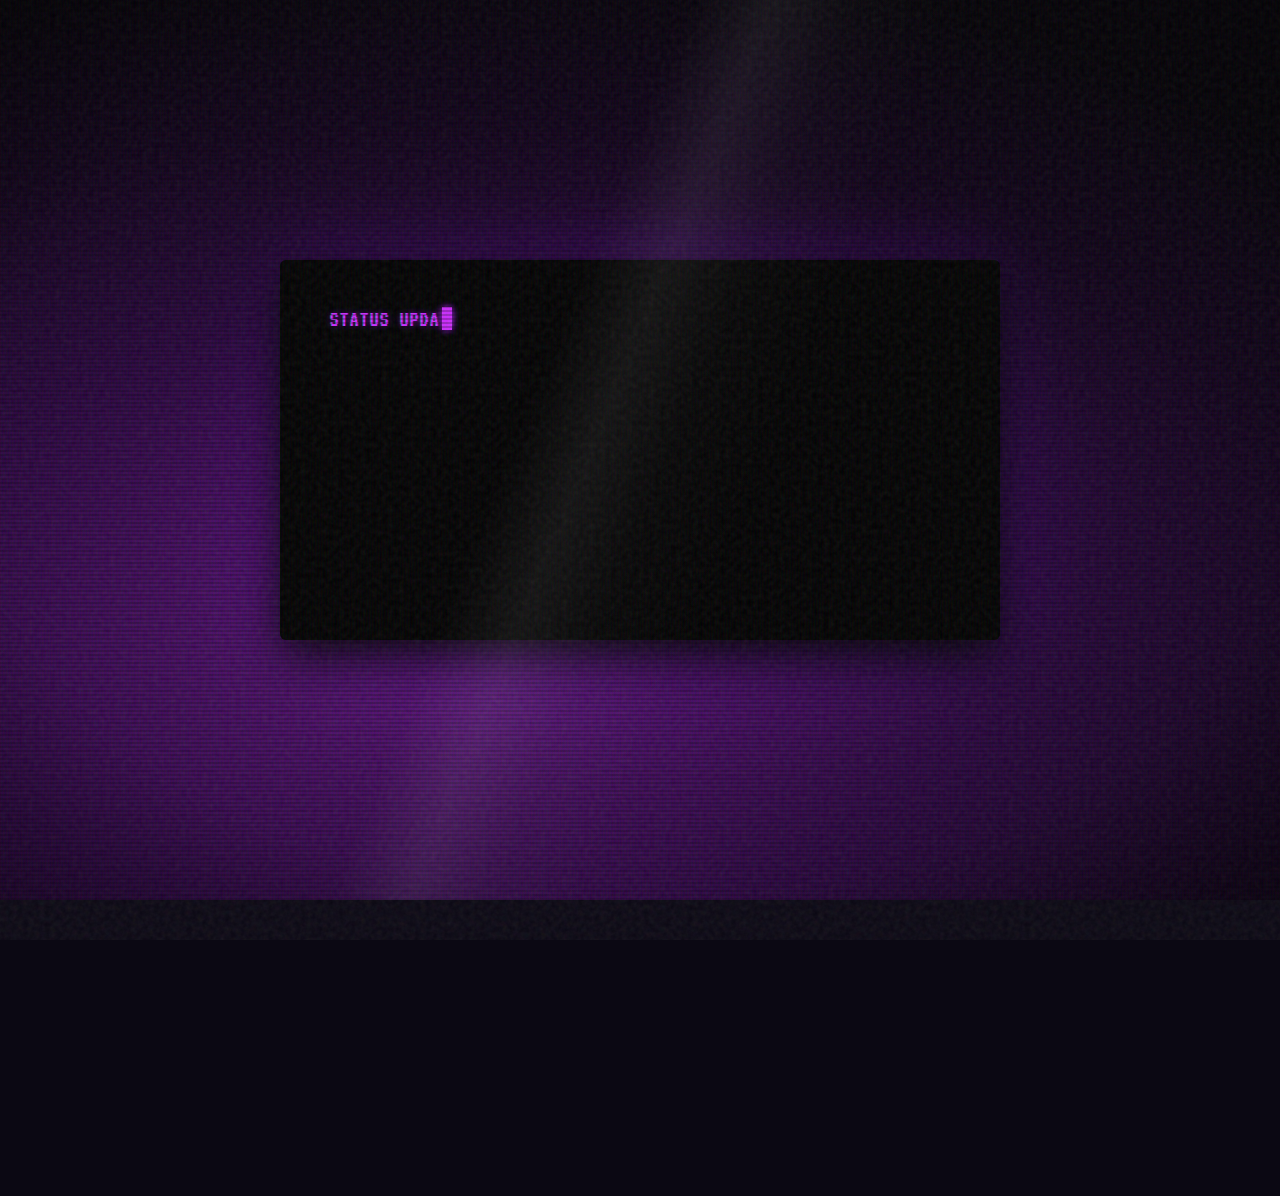
<file: index.html>
<!DOCTYPE html>
<!--
  =============================================================================
  INDEX / HOMEPAGE — PixeelBB2
  The ONLY page with a BOOT SEQUENCE. On load, a CRT power-on animation
  plays: it types out MACHINE ID / LOCATION / OBJECTIVE with synthesized
  keystroke sounds, fills a loading track, then the purple beam blows
  past the screen's right edge and the overlay dissolves into the real
  site. One boot per tab — see `pixeel_booted` (sessionStorage) below.

  VISITOR CARD (right-hand column)
    #myBox     your personal number, assigned ONCE and frozen forever
    #totalBox  unique visits: distinct browsers that ever drew a number
    #allBox    total visits: one bump per tab session — refreshes in the
               same tab don't count (fresh start at 0 on the domain move)
  Both run on a per-browser LOCAL fallback until Supabase keys are
  pasted in CONFIG below — see the setup comment above that script.

  Also on this page: the X-button power-cut gag (shutdown.js) and the
  "ONLYFANS" rickroll gate (#rickOverlay).

  STRUCTURE
    <head>      skin + homepage-only CSS (boot overlay, widgets)
    <main>      the real website under the boot screen (widgets/boxes)
    3 scripts   visitor counter · boot sequence · onlyfans gate
  =============================================================================
-->
<html lang="en">

<head>
  <meta charset="UTF-8">
  <meta name="viewport" content="width=device-width, initial-scale=1.0">
  <title>PixeelBB2</title>

  <!-- Preconnect to Google Fonts for smooth font delivery -->
  <link rel="preconnect" href="https://fonts.googleapis.com">
  <link rel="preconnect" href="https://fonts.gstatic.com" crossorigin>
  <link
    href="https://fonts.googleapis.com/css2?family=Share+Tech+Mono&family=VT323&family=Inter:wght@300;400;600&display=swap"
    rel="stylesheet">

  <link rel="stylesheet" href="style.css">

  <style>
    /*
      HOMEPAGE — index-only styles.
      Shared terminal skin lives in style.css; this block holds the boot
      loader (CRT power-on sequence) and the homepage-only widgets.
    */

    /* Homepage-only palette additions (shared palette lives in style.css) */
    :root {
      --term-black: #000000;
      /* Pitch-black interior of the terminal card */
      --site-bg: #0b0813;
      /* Background color of your real website */
    }

    html,
    body {
      width: 100%;
      height: 100%;
      overflow-x: hidden;
      background-color: var(--site-bg);
      font-family: var(--font-stack);
      color: #fff;
    }

    /* =====================================================================
       BOOT OVERLAY — CATHODIC TUBE LOOK (no fake hardware)
       Fullscreen phosphor image + glass effects over the real sequence.
       IDs kept the same so the JS sequence still works unchanged.
       ===================================================================== */
    #bootOverlay {
      position: fixed;
      inset: 0;
      width: 100vw;
      height: 100vh;
      background: radial-gradient(ellipse 95% 75% at 35% 70%, #5d117e 0%, #2a0440 45%, #0e0018 75%, #020005 100%);
      display: flex;
      align-items: center;
      justify-content: center;
      z-index: 9999;
      transition: opacity 0.8s cubic-bezier(0.4, 0, 0.2, 1), transform 0.8s ease;
      overflow: hidden;
      animation: crtDegauss 0.5s ease-out 0.05s 1;
    }

    @keyframes crtDegauss {
      0% {
        filter: saturate(3) hue-rotate(-25deg);
        transform: scale(1.015, 0.995) skewX(0.6deg);
      }

      40% {
        filter: saturate(2) hue-rotate(12deg);
        transform: scale(0.998, 1.004) skewX(-0.4deg);
      }

      100% {
        filter: none;
        transform: none;
      }
    }

    /* Applied by JavaScript when booting completes */
    #bootOverlay.fade-out {
      opacity: 0;
      pointer-events: none;
      transform: scale(1.03);
    }

    /* Faint purple room glow */
    .crt-ambient {
      position: absolute;
      inset: 0;
      background: radial-gradient(ellipse 60% 50% at 50% 55%, rgba(157, 0, 255, 0.14) 0%, transparent 65%);
      pointer-events: none;
      z-index: 1;
    }

    /* Center Stage Container */
    .scene-container {
      position: relative;
      width: 100%;
      height: 100%;
      display: flex;
      align-items: center;
      justify-content: center;
      z-index: 10;
      padding: 20px;
    }

    /* ---- Phosphor image ---- */
    /* The Black Terminal Card = phosphor screen content */
    .terminal-card {
      position: relative;
      background-color: var(--panel-black);
      border-radius: 6px;
      box-shadow: 0 16px 50px rgba(0, 0, 0, 0.95), 0 0 70px rgba(157, 0, 255, 0.22);
      width: 0px;
      height: 2px;
      opacity: 0;
      padding: 0;
      overflow: hidden;
      display: flex;
      flex-direction: column;
      justify-content: flex-start;
      transition: width 0.45s cubic-bezier(0.16, 1, 0.3, 1),
        height 0.45s cubic-bezier(0.16, 1, 0.3, 1),
        opacity 0.2s ease;
      filter: brightness(1.12) contrast(1.08);
    }

    /* Stage 1: CRT power-on — razor white slit */
    .terminal-card.state-line {
      width: min(720px, 88vw);
      height: 3px;
      opacity: 1;
      padding: 0;
      background: #fff;
      box-shadow: 0 0 18px #fff, 0 0 46px var(--neon-purple);
    }

    /* Stage 2: tube warms up to full raster */
    .terminal-card.state-expanded {
      width: min(720px, 88vw);
      height: 380px;
      padding: 46px 50px;
      opacity: 1;
      overflow: visible;
      background: var(--panel-black);
      box-shadow: 0 16px 50px rgba(0, 0, 0, 0.95), 0 0 70px rgba(157, 0, 255, 0.22);
    }

    .terminal-content {
      width: 100%;
      height: 100%;
      display: flex;
      flex-direction: column;
      opacity: 0;
      transition: opacity 0.25s ease;
      position: relative;
      z-index: 5;
    }

    .terminal-card.state-expanded .terminal-content {
      opacity: 1;
    }

    /* Text rows inside the terminal card */
    .text-rows-container {
      display: flex;
      flex-direction: column;
      gap: 16px;
      width: 100%;
    }

    .text-row {
      display: flex;
      align-items: baseline;
      justify-content: space-between;
      font-size: clamp(15px, 2vw, 21px);
      letter-spacing: 2px;
      line-height: 1.3;
      font-weight: 500;
      text-transform: uppercase;
      min-height: 28px;
      width: 100%;
    }

    .label-col {
      color: var(--card-purple-text);
      white-space: nowrap;
      flex: 1;
      text-shadow: 0 0 8px rgba(178, 44, 255, 0.9), 1px 0 0 rgba(255, 0, 60, 0.45), -1px 0 0 rgba(0, 255, 255, 0.45);
    }

    .value-col {
      color: var(--card-purple-text);
      text-align: left;
      width: 38%;
      white-space: nowrap;
      overflow: hidden;
      text-overflow: ellipsis;
      text-shadow: 0 0 8px rgba(178, 44, 255, 0.9), 1px 0 0 rgba(255, 0, 60, 0.45), -1px 0 0 rgba(0, 255, 255, 0.45);
    }

    .value-col.red-highlight {
      color: var(--red-alert);
      font-weight: bold;
      text-shadow: 0 0 10px rgba(255, 24, 24, 0.95), 1px 0 0 rgba(255, 0, 0, 0.6), -1px 0 0 rgba(0, 255, 255, 0.4);
    }

    .cursor {
      display: inline-block;
      width: 10px;
      height: 1.1em;
      background: var(--card-purple-text);
      margin-left: 2px;
      vertical-align: text-bottom;
      animation: blink 0.7s infinite;
      box-shadow: 0 0 8px var(--card-purple-text);
    }

    .cursor.red {
      background: var(--red-alert);
      box-shadow: 0 0 8px var(--red-alert);
    }

    @keyframes blink {

      0%,
      49% {
        opacity: 1;
      }

      50%,
      100% {
        opacity: 0;
      }
    }

    /* Pill Progress Track */
    .progress-section {
      margin-top: 38px;
      width: 100%;
      position: relative;
      opacity: 0;
      transform: translateY(4px);
      transition: opacity 0.3s ease, transform 0.3s ease;
    }

    .progress-section.visible {
      opacity: 1;
      transform: translateY(0);
    }

    /* Loading bar label row */
    .progress-meta {
      display: flex;
      justify-content: space-between;
      align-items: baseline;
      font-size: 13px;
      letter-spacing: 2px;
      color: var(--card-purple-text);
      text-shadow: 0 0 8px rgba(178, 44, 255, 0.9), 1px 0 0 rgba(255, 0, 60, 0.45), -1px 0 0 rgba(0, 255, 255, 0.45);
      margin-bottom: 8px;
      text-transform: uppercase;
    }

    .progress-meta .loading-blink {
      animation: blink 1s infinite;
    }

    .progress-track {
      width: 100%;
      height: 26px;
      background: linear-gradient(to bottom, #030303 0%, #101010 48%, #050505 52%, #000 100%);
      border: 1px solid var(--panel-black);
      outline: 1px solid #454545;
      border-radius: 3px;
      position: relative;
      overflow: visible;
      box-shadow:
        inset 0 2px 7px rgba(0, 0, 0, 0.95),
        inset 0 -1px 0 rgba(255, 255, 255, 0.07),
        0 0 18px rgba(153, 0, 255, 0.28);
    }

    .progress-track.done {
      animation: barDonePulse 0.5s ease-out 2;
    }

    @keyframes barDonePulse {
      0% {
        box-shadow: inset 0 2px 7px rgba(0, 0, 0, 0.95), 0 0 18px rgba(153, 0, 255, 0.28);
      }

      50% {
        box-shadow: inset 0 2px 7px rgba(0, 0, 0, 0.95), 0 0 34px rgba(178, 44, 255, 0.9);
      }

      100% {
        box-shadow: inset 0 2px 7px rgba(0, 0, 0, 0.95), 0 0 18px rgba(153, 0, 255, 0.28);
      }
    }

    /* Stage 1: White Bar */
    .progress-fill-white-wrap {
      position: absolute;
      inset: 0;
      overflow: hidden;
      z-index: 1;
    }

    .progress-fill-white {
      width: 0%;
      height: 100%;
      background: linear-gradient(to bottom, #ffffff 0%, #f4f4f4 42%, #c6c6c6 55%, #ffffff 100%);
      box-shadow: 0 0 12px rgba(255, 255, 255, 0.9), 0 0 26px rgba(255, 255, 255, 0.35);
      position: relative;
      overflow: hidden;
    }

    /* shine sweep travelling along the white fill */
    .progress-fill-white::after {
      content: "";
      position: absolute;
      top: 0;
      bottom: 0;
      width: 46px;
      left: -60px;
      background: linear-gradient(100deg, transparent, rgba(255, 255, 255, 0.85), transparent);
      animation: barShine 1.1s linear infinite;
    }

    @keyframes barShine {
      0% {
        left: -60px;
      }

      100% {
        left: 110%;
      }
    }

    /* Stage 2: neon purple beam with hot core + travelling highlight */
    .continuous-purple-beam {
      position: absolute;
      top: 0;
      left: 0;
      height: 100%;
      width: 0px;
      background:
        linear-gradient(to bottom,
          rgba(255, 255, 255, 0.85) 0%,
          #e3b8ff 12%,
          #b22cff 34%,
          #7a00cc 55%,
          #a200ff 78%,
          #e9c6ff 100%);
      box-shadow: 0 0 14px #a200ff, 0 0 34px rgba(162, 0, 255, 0.75);
      z-index: 5;
      pointer-events: none;
      display: none;
      overflow: hidden;
    }

    .continuous-purple-beam::after {
      content: "";
      position: absolute;
      inset: 0;
      background: repeating-linear-gradient(115deg,
          transparent 0px, transparent 10px,
          rgba(255, 255, 255, 0.35) 10px, rgba(255, 255, 255, 0.35) 16px);
      animation: beamSlide 0.5s linear infinite;
    }

    @keyframes beamSlide {
      0% {
        transform: translateX(0);
      }

      100% {
        transform: translateX(22px);
      }
    }

    /* Block dividers + scanlines + top gloss sit above both fills */
    .progress-segments {
      position: absolute;
      inset: 0;
      z-index: 6;
      pointer-events: none;
      background: repeating-linear-gradient(to right,
          transparent 0 calc(10% - 2px),
          rgba(0, 0, 0, 0.8) calc(10% - 2px) 10%);
    }

    .progress-scan {
      position: absolute;
      inset: 0;
      z-index: 7;
      pointer-events: none;
      background: repeating-linear-gradient(to bottom,
          transparent 0px, transparent 2px,
          rgba(0, 0, 0, 0.32) 2px, rgba(0, 0, 0, 0.32) 3px);
    }

    .progress-gloss {
      position: absolute;
      inset: 0;
      z-index: 8;
      pointer-events: none;
      background: linear-gradient(to bottom, rgba(255, 255, 255, 0.30) 0%, rgba(255, 255, 255, 0.06) 42%, transparent 55%);
    }

    /* ---- Fullscreen cathodic glass (the look the tube gives, no hardware) ---- */
    .crt-layer {
      position: fixed;
      inset: 0;
      pointer-events: none;
    }

    .scanlines {
      z-index: 20;
      background: repeating-linear-gradient(to bottom,
          transparent 0px, transparent 2px,
          rgba(0, 0, 0, 0.38) 2px, rgba(0, 0, 0, 0.38) 4px);
      opacity: 0.6;
    }

    .aperture-grille {
      z-index: 21;
      background: repeating-linear-gradient(to right,
          rgba(255, 0, 0, 0.06) 0px, rgba(255, 0, 0, 0.06) 1px,
          rgba(0, 255, 0, 0.05) 1px, rgba(0, 255, 0, 0.05) 2px,
          rgba(0, 0, 255, 0.06) 2px, rgba(0, 0, 255, 0.06) 3px);
      opacity: 0.5;
    }

    .noise-texture {
      z-index: 22;
      inset: -40px;
      opacity: 0.12;
      background-image: url("data:image/svg+xml,%3Csvg viewBox='0 0 200 200' xmlns='http://www.w3.org/2000/svg'%3E%3Cfilter id='noiseFilter'%3E%3CfeTurbulence type='fractalNoise' baseFrequency='0.9' numOctaves='3' stitchTiles='stitch'/%3E%3C/filter%3E%3Crect width='100%25' height='100%25' filter='url(%23noiseFilter)' opacity='0.7'/%3E%3C/svg%3E");
      animation: crtNoiseShift 0.35s steps(3) infinite;
    }

    @keyframes crtNoiseShift {
      0% {
        transform: translate(0, 0);
      }

      33% {
        transform: translate(-18px, 10px);
      }

      66% {
        transform: translate(12px, -14px);
      }

      100% {
        transform: translate(0, 0);
      }
    }

    .roll-bar {
      z-index: 23;
      height: 120px;
      top: -120px;
      background: linear-gradient(to bottom, transparent, rgba(255, 255, 255, 0.07), transparent);
      animation: crtRoll 7s linear infinite;
    }

    @keyframes crtRoll {
      0% {
        transform: translateY(0);
      }

      100% {
        transform: translateY(130vh);
      }
    }

    .crt-flicker {
      z-index: 24;
      background: #fff;
      opacity: 0;
      animation: crtFlicker 4s infinite;
    }

    @keyframes crtFlicker {

      0%,
      100% {
        opacity: 0;
      }

      3% {
        opacity: 0.025;
      }

      3.5% {
        opacity: 0;
      }

      54% {
        opacity: 0;
      }

      54.5% {
        opacity: 0.04;
      }

      55% {
        opacity: 0;
      }

      82% {
        opacity: 0;
      }

      82.4% {
        opacity: 0.03;
      }

      82.8% {
        opacity: 0;
      }
    }

    .crt-vignette {
      z-index: 25;
      background: radial-gradient(ellipse 95% 90% at 50% 50%, transparent 55%, rgba(0, 0, 0, 0.35) 85%, rgba(0, 0, 0, 0.7) 100%);
    }

    .crt-glare {
      z-index: 26;
      background: linear-gradient(112deg, transparent 42%, rgba(255, 255, 255, 0.06) 47%, rgba(255, 255, 255, 0.015) 52%, transparent 58%);
    }

    @media (max-width: 640px) {
      .terminal-card.state-expanded {
        padding: 28px 20px;
      }

      .value-col {
        width: 44%;
      }
    }

    /* =====================================================================
       HOMEPAGE WIDGETS
       ===================================================================== */
    /* Rickroll gate: same staging as the X shutdown overlay */
    #rickOverlay {
      position: fixed;
      inset: 0;
      z-index: 55;
      display: none;
      align-items: center;
      justify-content: center;
      background: var(--panel-black);
      text-align: center;
      padding: 20px;
    }

    #rickOverlay.show {
      display: flex;
      animation: rickIn 0.35s ease;
    }

    /* Breathing room between the question and the buttons */
    #rickOverlay #rickYes {
      margin-top: 38px;
    }

    @keyframes rickIn {
      from {
        opacity: 0;
      }

      to {
        opacity: 1;
      }
    }

    /* Homepage nav: pressed state (extra to the shared .vintage-nav rules) */
    .vintage-nav a:active {
      background: var(--neon-purple);
      color: var(--panel-black) !important;
    }

    .vintage-table {
      width: 100%;
      border-collapse: collapse;
      table-layout: fixed;
    }

    .vintage-table td {
      vertical-align: top;
      padding: 12px;
      font-size: 13px;
      line-height: 1.6;
      color: var(--body-purple);
    }

    .col-left {
      width: 22%;
    }

    /* Right column matches the about page's side column (26%) */
    .col-right {
      width: 26%;
    }

    .col-center {
      width: 74%;
      border-left: 1px solid var(--line-purple);
      border-right: 1px solid var(--line-purple);
    }

    .center-welcome {
      background: var(--panel-black);
      border: 1px solid var(--neon-purple);
      box-shadow: inset 0 0 24px rgba(157, 0, 255, 0.12), 0 0 16px rgba(157, 0, 255, 0.18);
      padding: 14px;
    }

    .center-welcome h2 {
      font-family: var(--font-stack);
      font-weight: normal;
      color: var(--card-purple-text);
      font-size: 22px;
      margin: 0 0 8px 0;
      text-align: center;
      letter-spacing: 2px;
      text-shadow: 0 0 10px rgba(178, 44, 255, 0.95), 1px 0 0 rgba(255, 0, 60, 0.4), -1px 0 0 rgba(0, 255, 255, 0.4);
    }

    .center-welcome p {
      margin: 8px 0;
    }

    .blink {
      animation: vintageBlink 1s steps(2, start) infinite;
      font-weight: bold;
      color: var(--red-alert);
      text-shadow: 0 0 10px rgba(255, 24, 24, 0.9);
    }

    @keyframes vintageBlink {
      to {
        visibility: hidden;
      }
    }

    .counter-box {
      font-family: var(--font-stack);
      background: var(--panel-black);
      color: var(--term-green);
      border: 1px solid var(--neon-purple);
      box-shadow: inset 0 0 24px rgba(157, 0, 255, 0.12), 0 0 16px rgba(157, 0, 255, 0.18);
      padding: 10px 8px;
      text-align: center;
      font-size: 12px;
      letter-spacing: 2px;
      text-shadow: 0 0 8px var(--glow-green);
    }

    .counter-digits {
      display: inline-block;
      background: var(--panel-black);
      color: var(--term-green);
      border: 1px solid var(--term-green);
      box-shadow: 0 0 10px rgba(51, 255, 102, 0.4);
      padding: 2px 8px;
      font-size: 18px;
      margin-top: 4px;
    }

    .sign-guestbook {
      display: block;
      text-align: center;
      background: var(--grad-a);
      border: 1px solid var(--neon-purple);
      font-family: var(--font-stack);
      font-size: 13px;
      letter-spacing: 2px;
      padding: 10px;
      margin-top: 8px;
      color: var(--link-purple) !important;
      text-decoration: none !important;
      text-shadow: 0 0 8px var(--glow-purple);
    }

    .sign-guestbook:hover {
      background: var(--neon-purple);
      color: var(--panel-black) !important;
      text-shadow: none;
      box-shadow: 0 0 20px var(--glow-violet-bright);
    }

    .update-log {
      font-size: 12px;
    }

    .update-log b.new {
      background: var(--red-alert);
      color: var(--panel-black);
      font-size: 10px;
      padding: 1px 4px;
    }

    #realWebsite button {
      background: var(--grad-a);
      border: 1px solid var(--neon-purple);
      color: var(--link-purple);
      font-family: var(--font-stack);
      font-size: 12px;
      letter-spacing: 2px;
      padding: 4px 14px;
      margin-top: 4px;
      cursor: pointer;
    }

    #realWebsite button:hover {
      background: var(--neon-purple);
      color: var(--panel-black);
    }

    /* Steal-my-button: lights up on hover so visitors know it's clickable */
    #myButtonImg {
      transition: filter 0.15s ease, box-shadow 0.15s ease;
    }

    /* Beats #realWebsite img.badge on specificity, or the purple wins */
    #realWebsite #myButtonImg:hover {
      filter: brightness(1.7);
      border-color: #fff;
      box-shadow: 0 0 14px rgba(255, 255, 255, 0.9);
    }

    #realWebsite input[type="radio"] {
      accent-color: var(--neon-purple);
    }

    /* Secret vault gate: terminal-styled credential fields */
    #realWebsite .vault-input {
      background: var(--panel-black);
      border: 1px solid var(--neon-purple);
      color: var(--term-green);
      font-family: var(--font-stack);
      font-size: 12px;
      padding: 3px 6px;
      margin: 2px 0;
      width: 170px;
      height: 24px;
      box-sizing: border-box;
      outline: none;
    }

    /* Same line, same height as the textboxes: kill the global
       button margin-top that pushed it slightly under. */
    #realWebsite #vaultBtn {
      margin-top: 0;
      height: 24px;
      box-sizing: border-box;
      line-height: 1;
    }

    /* W95FA (OFL-1.1, see fonts/OFL.txt): pixel MS Sans Serif clone for the
       vault popup chrome. Body text uses Share Tech Mono (already loaded). */
    @font-face {
      font-family: 'W95FA';
      src: url('fonts/win95fa-400-normal.woff2') format('woff2'),
           url('fonts/win95fa-400-normal.woff') format('woff');
      font-weight: 400;
      font-style: normal;
      font-display: swap;
    }

    /* Win95 secret window: floating app modal, opens on vault unlock.
       Lives outside #realWebsite so the purple button skin can't leak in. */
    #win95Modal {
      display: none;
      position: fixed;
      left: 0;
      top: 0;
      width: 100%;
      height: 100%;
      z-index: 9999;
    }

    #win95Win {
      position: absolute;
      left: 32%;
      top: 56%;
      transform: translate(-50%, -50%);
      width: 340px;
      max-width: 92vw;
      max-height: 90vh;
      display: flex;
      flex-direction: column;
      background: #c0c0c0;
      border: 2px outset #ffffff;
      box-shadow: 5px 5px 0 rgba(0, 0, 0, 0.55);
      font-family: 'W95FA', Tahoma, Geneva, sans-serif;
    }

    #win95Title {
      display: flex;
      align-items: center;
      justify-content: space-between;
      background: linear-gradient(90deg, #3d0075, #9d00ff);
      color: #fff;
      font-size: 16px;
      letter-spacing: 0;
      padding: 3px 3px 3px 8px;
      cursor: move;
      user-select: none;
    }

    #win95Close {
      background: #c0c0c0;
      border: 2px outset #ffffff;
      color: #000;
      font-family: 'W95FA', Tahoma, Geneva, sans-serif;
      font-size: 14px;
      font-weight: bold;
      width: 22px;
      height: 20px;
      line-height: 1;
      padding: 0;
      cursor: pointer;
    }

    #win95Close:active {
      border-style: inset;
    }

    #win95Menu {
      font-size: 14px;
      color: #000;
      padding: 2px 8px;
    }

    #win95Body {
      margin: 4px 8px 8px 8px;
      background: #fff;
      border: 2px inset #ffffff;
      color: #000;
      font-family: 'Share Tech Mono', monospace;
      font-size: 12px;
      padding: 8px;
      min-height: 70px;
      flex: 1;
      overflow: auto;
    }

    #win95OkWrap {
      text-align: center;
      padding-bottom: 10px;
    }

    #win95Ok {
      background: #c0c0c0;
      border: 2px outset #ffffff;
      color: #000;
      font-family: 'W95FA', Tahoma, Geneva, sans-serif;
      font-size: 14px;
      padding: 2px 22px;
      cursor: pointer;
    }

    #win95Ok:active {
      border-style: inset;
    }

    @media (max-width: 700px) {

      .col-left,
      .col-right,
      .col-center {
        display: block;
        width: 100%;
        border: 0;
      }
    }

    /* Homepage LINKS box: no underlines under the links, in any state */
    #realWebsite .linklist a:link,
    #realWebsite .linklist a:visited,
    #realWebsite .linklist a:hover,
    #realWebsite .linklist a:active {
      text-decoration: none;
    }

    /* Retro-cyber visitor card: green phosphor boxes, CSS 7-seg digits */
    .cyber-head {
      font-size: 13px;
      letter-spacing: 2px;
      color: var(--led-green);
      text-shadow: 0 0 6px var(--glow-led), 0 0 12px rgba(43, 248, 114, 0.3);
    }

    .cyber-sub,
    .cyber-mid {
      font-family: 'VT323', monospace;
      font-size: 19px;
      line-height: 1.25;
      letter-spacing: 1px;
      color: var(--led-green);
      text-shadow: 0 0 6px var(--glow-led), 0 0 12px rgba(43, 248, 114, 0.3);
    }

    .cyber-sub {
      margin: 6px 0 8px;
    }

    .cyber-mid {
      margin: 10px 0 6px;
    }

    .cyber-note {
      font-family: 'VT323', monospace;
      font-size: 11px;
      letter-spacing: 1px;
      color: var(--led-green);
      text-shadow: 0 0 6px var(--glow-led);
      margin-top: 8px;
      white-space: nowrap;
    }

    .cyber-box {
      background: transparent;
      border: 0;
      padding: 4px 0;
      display: flex;
      justify-content: center;
    }

    .cyber-digits {
      display: flex;
      gap: 2px;
    }

    .cyber-digit {
      position: relative;
      width: 12px;
      height: 20px;
      flex: none;
    }

    .cseg {
      position: absolute;
      background: rgba(43, 248, 114, 0.12);
      border-radius: 1px;
    }

    .cseg.on {
      background: var(--led-green);
      box-shadow: 0 0 6px rgba(43, 248, 114, 0.9), 0 0 14px rgba(43, 248, 114, 0.4);
    }

    .cseg-a {
      left: 2px;
      right: 2px;
      top: 0;
      height: 2px;
    }

    .cseg-g {
      left: 2px;
      right: 2px;
      top: 9px;
      height: 2px;
    }

    .cseg-d {
      left: 2px;
      right: 2px;
      bottom: 0;
      height: 2px;
    }

    .cseg-f {
      left: 0;
      top: 2px;
      width: 2px;
      height: 7px;
    }

    .cseg-b {
      right: 0;
      top: 2px;
      width: 2px;
      height: 7px;
    }

    .cseg-e {
      left: 0;
      bottom: 2px;
      width: 2px;
      height: 7px;
    }

    .cseg-c {
      right: 0;
      bottom: 2px;
      width: 2px;
      height: 7px;
    }
  </style>
</head>

<body>

  <!--
    =============================================================================
    1. THE REAL WEBSITE (Underneath the boot screen)
    =============================================================================
  -->
  <main id="realWebsite">
    <div class="vintage-page">
      <div class="title-bar">
        <span>&gt; HOMEPAGE :: PIXEELBB2 &lt;</span>
        <span class="x-btn">X</span>
      </div>

      <div class="banner">
        <h1>~ PixeelBB2 ~</h1>
        <div class="subtitle">&gt; welcome to my corner of the world wide web &lt;</div>
        <div style="margin-top:8px;font-size:11px;">&gt; This project murdered my sleep even more than usual &lt;</div>
      </div>

      <div class="marquee-bar">
        <marquee behavior="scroll" direction="left" scrollamount="5">+++ WELCOME TO MY HOMEPAGE +++ THANKS FOR VISITING
          +++ SIGN MY GUESTBOOK +++ UNDER CONSTRUCTION +++ HAVE FUN !!! +++</marquee>
      </div>

      <div class="vintage-nav">
        <a href="index.html" class="active">[ HOME ]</a><a href="chat.html">[ CHAT ]</a><a href="about.html">[ ABOUT ME
          ]</a><a href="projects.html">[ PROJECTS ]</a><a href="links.html">[ LINKS
          ]</a><a href="guestbook.html">[ GUESTBOOK ]</a>
      </div>

      <table class="vintage-table" cellpadding="0" cellspacing="0" border="0">
        <tr>
          <td class="col-center">
            <div class="center-welcome">
              <h2>Hello World!</h2>
              <hr class="rainbow-hr">
              <p>Close your open tabs and drop your anchor in the URL bar, weary web traveler. You've navigated your way
                through the endless, buzzy highways of the modern internet to end up out here, past the corporate
                feeds, at my corner of the World Wide Web. Clear your cache, let your browser rest its connection, or
                run a DNS lookup over at <a href="links.html">LINKS</a> whenever you want to surf to the next
                domain. Feel free to keep the session open, linger for a while, and inspect the system.</p>
              <p>Consider this corner of cyberspace a snapshot of my personal hard drive. It is definitely not
                flawless: it’s noisy, held together by raw curiosity and a lot of YouTube tutorials. You can blame
                this whole mess on one video that sent me down the rabbit hole of personal web pages late one night.
                Watching someone build a site from scratch sparked an obsession, and I fell so hard that weeks of
                studying were traded for late night code and hijacked sleep.</p>
              <p>Nothing on this domain is static, and the markup keeps growing with every late night push. Hidden
                across these digital corridors are small secrets and easter eggs [Only 2 for now]. Dig around long
                enough and the
                machine will slowly reveal to you the guy on the other side of the screen.</p>
              <p>Keep the connection alive as long as your journey allows, and don’t forget to commit an entry to the
                <a href="guestbook.html">guestbook</a> before terminating the session.
              </p>
            </div>
            <div class="box" id="vaultBox" style="margin-top:12px;">
              <div class="box-title" style="text-align:left;">&gt; MY SUPER HYPER DUPER SECRET VAULT &lt;</div>
              <div class="box-body" style="text-align:left;">
                <font size="2">PROVIDE YOUR CREDENTIALS.</font><br>
                <div><font size="2"><span style="display:inline-block;width:95px;">MachineId:</span></font><input type="text" id="vaultLogin" class="vault-input" autocomplete="off"></div>
                <div style="display:flex;align-items:center;gap:12px;">
                  <div><font size="2"><span style="display:inline-block;width:95px;">PASSWORD:</span></font><input type="text" id="vaultPass" class="vault-input" autocomplete="off"></div>
                  <div style="flex:1;text-align:right;padding-right:12px;"><button id="vaultBtn">[ UNLOCK ]</button></div>
                </div>
                <div id="vaultMsg" style="margin-top:6px;"></div>
              </div>
            </div>
            <div class="box" style="margin-top:12px;">
              <div class="box-title" style="text-align:center;">&gt; CONSTRUCTION ZONE &lt;</div>
              <div class="box-body" style="text-align:center;">
                <span class="blink">!! UNDER CONSTRUCTION !!</span><br>
                <font size="2">STILL IN EARLY DEV — PARDON THE DUST</font>
              </div>
            </div>
          </td>

          <td class="col-right">
            <div class="counter-box">
              <div class="cyber-head">&gt; VISITORS &lt;</div>
              <div class="cyber-sub">YOU ARE LUCKY<br>VISITOR NO.</div>
              <div class="cyber-box" id="myBox"></div>
              <div class="cyber-mid">UNIQUE VISITS:</div>
              <div class="cyber-box" id="totalBox"></div>
              <div class="cyber-mid">TOTAL VISITS:</div>
              <div class="cyber-box" id="allBox"></div>
              <div class="cyber-note" id="svcNote" style="display:none;">The service is down</div>
            </div>
            <div class="box" style="margin-top:10px;">
              <div class="box-title">&gt; LINKS &lt;</div>
              <div class="box-body linklist">
                <a href="https://neocities.org/site/pixeelbb2" target="_blank" rel="noopener">&gt;
                  neocities</a><br>
                <a href="https://github.com/pixeelbb2/website" target="_blank" rel="noopener">&gt; github</a><br>
                <a href="https://www.youtube.com/watch?v=dQw4w9WgXcQ&list=RDdQw4w9WgXcQ&start_radio=1"
                  id="onlyfansLink">&gt; onlyfans</a><br>
                <a href="links.html">&gt; cool links</a><br>
                <hr class="thin-hr">
                <font size="2">Want to link me?<br>Steal my button:</font><br>
                <img src="pixeelbb2-button.png?v=4" alt="my button" width="88" height="31"
                  id="myButtonImg" title="click to copy the embed code" style="margin-top:4px; cursor:pointer;">
                <div id="copyBtnMsg" style="display:none; margin-top:4px;"><font size="2" color="#33ff66">COPIED!
                  </font></div>
              </div>
            </div>
            <!-- POLL shelved for later — uncomment to bring it back:
            <div class="box">
              <div class="box-title">&gt; POLL &lt;</div>
              <div class="box-body">
                <font size="2"><b>Do u like phosphor?</b></font><br>
                <font size="2"><input type="radio" name="poll" checked> YES!!!<br>
                  <input type="radio" name="poll"> yes<br>
                  <input type="radio" name="poll"> YEAH
                </font><br>
                <center><button style="margin-top:4px;">VOTE!</button></center>
              </div>
            </div>
            -->
          </td>
        </tr>
      </table>

      <div class="vintage-footer">
        <font size="2">(c) 2005-2026 PixeelBB2. Steal the code and the style — but not the name. The name stays mine.
        </font><br>
      </div>
    </div>
    <div style="text-align:center;font-size:11px;color:#d9a7ff;margin-top:10px;position:relative;z-index:2;">&gt; Thanks
      for visiting! Come back soon! &lt;</div>
    <div id="killLine"></div>
    <div id="killDot"></div>
    <div id="shutOverlay">
      <div class="shut-msg">AND NOW WHAT?<br><span class="shut-sub">...PROBABLY NOTHING BUT WE NEVER KNOW.</span><br><a
          href="#" class="shut-reopen" id="shutReopen">[ CLICK TO REOPEN ]</a></div>
    </div>
    <div id="rickOverlay">
      <div class="shut-msg">DO YOU REALLY WANT TO SEE THIS PART OF ME?<br><a
          href="https://www.youtube.com/watch?v=dQw4w9WgXcQ&list=RDdQw4w9WgXcQ&start_radio=1" class="shut-reopen"
          target="_blank" rel="noopener" id="rickYes"><br>[ YES, SHOW ME ]</a><br><a href="#" class="shut-reopen"
          id="rickNo">[ NO, TAKE ME BACK ]</a>
      </div>
    </div>
  </main>

  <!--
    =====================================================================
    GLOBAL VISITOR COUNTER SETUP (owner: needs its own Supabase project):
    LIVE since Oct 2026 — project gvvlbffccrcdxpzbluwl. Since the
    fingerprint migration the browser holds NO identity token: uniqueness
    is decided server-side per hit (first-seen IP+UA hash in visit_log),
    so deploys, cache-busts and storage quirks cannot inflate uniques.
    History: site_stats was seeded at 110 (Neocities views), reset to 0
    twice (cloud launch, domain move pixeelbb2-node → pixeelbb2); the
    per-browser token generations (v1-v5 + cookie fallback) are retired.
    Everyone re-drew once into server sequence numbers at migration.
    Canonical setup — the ONLY query needed, safe to re-run any time
    (it never resets the number; the reset stays a separate manual step).
    Full text lives in supabase/schema.sql; the working core:
         create extension if not exists pgcrypto;
         create table if not exists site_stats (
           id int primary key,
           visits bigint not null default 0,
           hits bigint not null default 0
         );
         insert into site_stats (id, visits, hits) values (1, 0, 0)
         on conflict (id) do nothing;
         alter table site_stats enable row level security;
         drop policy if exists "read all" on site_stats;
         create policy "read all" on site_stats for select using (true);
         create sequence if not exists visit_log_seq;
         create table if not exists visit_log (
           fp_hash text primary key,
           seq bigint not null default nextval('visit_log_seq'),
           first_seen timestamptz not null default now(),
           ua text
         );
         alter table visit_log add column if not exists ua text;
         alter table visit_log enable row level security;
         -- NO policies on visit_log: anon cannot read it at all.
         create or replace function register_hit() returns jsonb
         language plpgsql security definer set search_path = public, extensions as $$
         declare hdrs jsonb; ipf text; ua text; fp text;
           myseq bigint; v bigint; h bigint;
         begin
           hdrs := coalesce(nullif(current_setting('request.headers', true), '')::jsonb, '{}'::jsonb);
           ipf := split_part(coalesce(hdrs->>'x-forwarded-for', hdrs->>'x-real-ip', hdrs->>'cf-connecting-ip', 'unknown'), ',', 1);
           ua := coalesce(hdrs->>'user-agent', 'unknown');
           -- Bots (incl. Neocities screenshots): no insert, no counter change.
           if ua ~* '(screenjesus|bot|crawl|spider|headless|puppeteer|playwright|selenium|lighthouse|curl|wget|python-requests|node-fetch|axios|go-http)' then
             select visits, hits into v, h from site_stats where id = 1;
             return jsonb_build_object('visitors', v, 'hits', h, 'my', null);
           end if;
           fp := encode(digest(ipf || '|' || ua || '|pixeel-pepper-7f3a9c', 'sha256'), 'hex');
           insert into visit_log(fp_hash, ua) values (fp, left(ua, 300))
           on conflict (fp_hash) do nothing
           returning seq into myseq;
           if myseq is null then
             select seq into myseq from visit_log where fp_hash = fp;
             update site_stats set hits = hits + 1 where id = 1 returning hits into h;
             select visits into v from site_stats where id = 1;
           else
             update site_stats set visits = visits + 1, hits = hits + 1 where id = 1
             returning visits, hits into v, h;
           end if;
           return jsonb_build_object('visitors', v, 'hits', h, 'my', myseq);
         end $$;
         grant execute on function register_hit() to anon;
         -- Read-only twin for repeat loads in one tab session (zero writes):
         create or replace function peek_stats() returns jsonb
         language plpgsql security definer set search_path = public, extensions as $$
         declare hdrs jsonb; ipf text; ua text; fp text;
           myseq bigint; v bigint; h bigint;
         begin
           hdrs := coalesce(nullif(current_setting('request.headers', true), '')::jsonb, '{}'::jsonb);
           ipf := split_part(coalesce(hdrs->>'x-forwarded-for', hdrs->>'x-real-ip', hdrs->>'cf-connecting-ip', 'unknown'), ',', 1);
           ua := coalesce(hdrs->>'user-agent', 'unknown');
           fp := encode(digest(ipf || '|' || ua || '|pixeel-pepper-7f3a9c', 'sha256'), 'hex');
           select seq into myseq from visit_log where fp_hash = fp;
           select visits, hits into v, h from site_stats where id = 1;
           return jsonb_build_object('visitors', v, 'hits', h, 'my', myseq);
         end $$;
         grant execute on function peek_stats() to anon;
    Only the SHA-256(IP+UA+pepper) plus the (truncated, 300-char)
    User-Agent for bot diagnosis is stored — never raw IPs. Your visitors
    stay anonymous by design. Legacy
    bump_visits()/bump_hits() stay granted so older cached pages keep
    working through the transition.
    Then paste that project's URL + anon key into CONFIG below.
    =====================================================================
  -->
  <!-- (counter uses plain fetch; no supabase-js needed) -->

  <script>
    // Visitor numbers, server-side fingerprint model: the browser holds
    // NO identity token, so deploys and cache-busts cannot inflate
    // uniques. One POST per page load; the server decides new vs known.
    (function () {
      // ===== CONFIG: Supabase counter backend (URL + public anon key).
      // The anon key is public by design: it can only execute
      // register_hit() (and read the aggregate site_stats row) — no
      // visit_log access, nothing else writable through it. Safe in page
      // source and in the public repo. =====
      var SUPABASE_URL = 'https://gvvlbffccrcdxpzbluwl.supabase.co';
      var SUPABASE_ANON_KEY = 'eyJhbGciOiJIUzI1NiIsInR5cCI6IkpXVCJ9.eyJpc3MiOiJzdXBhYmFzZSIsInJlZiI6Imd2dmxiZmZjY3JjZHhwemJsdXdsIiwicm9sZSI6ImFub24iLCJpYXQiOjE3OTE4ODQyMDAsImV4cCI6MjEwNzQ2MDIwMH0.F_0wiuCn37CzxADee8VbwNqEDKweBNmwF4Md8dsagLo';
      var HIT_URL = SUPABASE_URL + '/rest/v1/rpc/register_hit';
      var PEEK_URL = SUPABASE_URL + '/rest/v1/rpc/peek_stats';
      // (no client identity token: the server fingerprints IP+UA per hit)

      // localStorage keys for the offline fallback (last-known numbers).
      var LS_VISITORS = 'pixeel_counter_visitors';
      var LS_HITS = 'pixeel_counter_hits';
      var LS_MY = 'pixeel_counter_my';

      /* CyberCounter(root, length): fixed 7-segment slots (default 6).
         Leading positions stay dark ghosts; the lit run glows neon green
         (interior zeros stay lit, like real hardware). */
      function CyberCounter(root, length) {
        var SEGMAP = {
          '0': ['a', 'b', 'c', 'd', 'e', 'f'],
          '1': ['b', 'c'],
          '2': ['a', 'b', 'g', 'e', 'd'],
          '3': ['a', 'b', 'c', 'd', 'g'],
          '4': ['f', 'g', 'b', 'c'],
          '5': ['a', 'f', 'g', 'c', 'd'],
          '6': ['a', 'f', 'e', 'd', 'c', 'g'],
          '7': ['a', 'b', 'c'],
          '8': ['a', 'b', 'c', 'd', 'e', 'f', 'g'],
          '9': ['a', 'b', 'c', 'd', 'f', 'g']
        };
        var SEGS = ['a', 'b', 'c', 'd', 'e', 'f', 'g'];
        var LEN = length || 6;
        var cells = [];
        if (root) {
          var wrap = document.createElement('span');
          wrap.className = 'cyber-digits';
          for (var i = 0; i < LEN; i++) {
            var cell = document.createElement('span');
            cell.className = 'cyber-digit';
            SEGS.forEach(function (s) {
              var seg = document.createElement('span');
              seg.className = 'cseg cseg-' + s;
              cell.appendChild(seg);
            });
            wrap.appendChild(cell);
            cells.push(cell);
          }
          root.appendChild(wrap);
        }
        var zeros = '';
        for (var z = 0; z < LEN; z++) zeros += '0';
        this.set = function (value) {
          if (!cells.length) return;
          var s = String(Math.max(0, Math.floor(value || 0)));
          s = (zeros + s).slice(-LEN);
          var k = s.search(/[1-9]/);
          if (k === -1) k = LEN - 1;
          for (var i = 0; i < LEN; i++) {
            var lit = SEGMAP[s.charAt(i)] || [];
            var segs = cells[i].children;
            for (var j = 0; j < segs.length; j++) {
              var on = i >= k && lit.indexOf(SEGS[j]) !== -1;
              segs[j].className = 'cseg cseg-' + SEGS[j] + (on ? ' on' : '');
            }
          }
        };
      }

      var myBox = new CyberCounter(document.getElementById('myBox'), 6);
      var totalBox = new CyberCounter(document.getElementById('totalBox'), 6);
      var allBox = new CyberCounter(document.getElementById('allBox'), 6);
      myBox.set(0);
      totalBox.set(0);
      allBox.set(0);
      function showMy(n) { myBox.set(n); }
      function showTotal(n) { totalBox.set(n); }
      function showAll(n) { allBox.set(n); }
      // Backend unreachable: say so. Stays hidden otherwise.
      function showNote() {
        var n = document.getElementById('svcNote');
        if (n) n.style.display = '';
      }

      // Persist last-known numbers to localStorage for offline fallback.
      function persist(res) {
        try {
          localStorage.setItem(LS_VISITORS, res.visitors);
          localStorage.setItem(LS_HITS, res.hits);
          localStorage.setItem(LS_MY, res.my);
        } catch (e) { }
      }

      // Restore last-known numbers from localStorage.
      function restore() {
        try {
          return {
            visitors: parseInt(localStorage.getItem(LS_VISITORS), 10) || 0,
            hits: parseInt(localStorage.getItem(LS_HITS), 10) || 0,
            my: parseInt(localStorage.getItem(LS_MY), 10) || 0
          };
        } catch (e) {
          return { visitors: 0, hits: 0, my: 0 };
        }
      }

      // (counting lives server-side in register_hit(); the client renders.)
      // Session rule: FIRST load in a tab session POSTs register_hit()
      // (new fingerprint => unique+1, known => pageview+1); repeat loads
      // in the SAME tab (refresh, back-nav) only PEEK — live numbers,
      // zero bumps. No token is stored — nothing for a deploy to invalidate.
      var SES = 'pixeel_hit_session';
      function sessionCounted() {
        try { return !!sessionStorage.getItem(SES); } catch (e) { return false; }
      }
      function markSessionCounted() {
        try { sessionStorage.setItem(SES, '1'); } catch (e) { }
      }
      function render(res) {
        showMy(res.my);
        showTotal(res.visitors);
        showAll(res.hits);
        persist(res);
      }
      function badShape(res) {
        // Bots are counted out server-side (my:null) — still render totals.
        if (res && res.my === null) { res.my = 0; }
        return !res || typeof res.my !== 'number' ||
          typeof res.visitors !== 'number' || typeof res.hits !== 'number';
      }
      function post(url) {
        return fetch(url, {
          method: 'POST',
          headers: {
            'apikey': SUPABASE_ANON_KEY,
            'Authorization': 'Bearer ' + SUPABASE_ANON_KEY,
            'Content-Type': 'application/json'
          },
          body: '{}'
        }).then(function (r) {
          if (!r.ok) throw new Error('request failed');
          return r.json();
        });
      }
      function hitAndRender() {
        var attempt = sessionCounted()
          ? post(PEEK_URL).then(function (res) {
            if (res && typeof res.my === 'number') return res;
            return post(HIT_URL); // fingerprint unknown (edge) — register
          })
          : post(HIT_URL);
        attempt.then(function (res) {
          if (badShape(res)) throw new Error('bad shape');
          markSessionCounted();
          render(res);
        }).catch(function () {
          // Supabase unreachable: fall back to last-known numbers.
          var cached = restore();
          render(cached);
          showNote();
        });
      }
      hitAndRender();
    })();
  </script>

  <!--
    =============================================================================
    2. THE BOOT SEQUENCE OVERLAY (Sits on top and disappears automatically)
    =============================================================================
  -->
  <div id="bootOverlay">
    <div class="crt-ambient"></div>

    <div class="scene-container">
      <!-- Phosphor image: the real ULTRAKILL boot sequence -->
      <div class="terminal-card" id="terminalBox">
        <div class="terminal-content">

          <!-- Terminal Lines -->
          <div class="text-rows-container">
            <div class="text-row">
              <span class="label-col" id="line1-label"></span>
            </div>
            <div class="text-row">
              <span class="label-col" id="line2-label"></span>
              <span class="value-col" id="line2-val"></span>
            </div>
            <div class="text-row">
              <span class="label-col" id="line3-label"></span>
              <span class="value-col" id="line3-val"></span>
            </div>
            <div class="text-row">
              <span class="label-col" id="line4-label"></span>
              <span class="value-col red-highlight" id="line4-val"></span>
            </div>
          </div>

          <!-- Loading Capsule Track -->
          <div class="progress-section" id="progressWrap">
            <div class="progress-meta"><span>Loading<span class="loading-blink">_</span></span></div>
            <div class="progress-track" id="progressTrack">
              <!-- Stage 1: White bar -->
              <div class="progress-fill-white-wrap">
                <div class="progress-fill-white" id="progressBarWhite"></div>
              </div>
              <!-- Stage 2: Solid neon purple beam -->
              <div class="continuous-purple-beam" id="purpleBeam"></div>
              <div class="progress-segments"></div>
              <div class="progress-scan"></div>
              <div class="progress-gloss"></div>
            </div>
          </div>

        </div>
      </div>
    </div>

    <!-- Fullscreen cathodic glass: the look the tube gives -->
    <div class="crt-layer scanlines"></div>
    <div class="crt-layer aperture-grille"></div>
    <div class="crt-layer noise-texture"></div>
    <div class="crt-layer roll-bar"></div>
    <div class="crt-layer crt-flicker"></div>
    <div class="crt-layer crt-vignette"></div>
    <div class="crt-layer crt-glare"></div>
  </div>

  <script>
    /*
      =========================================================================
      BOOT SEQUENCE SCRIPT (index.html only)
      Drives the CRT power-on seen at the top of the page (silent):
        1. white slit folds out -> the black terminal card expands
        2. text types line-by-line (the values come from sequenceData)
        3. white loading bar fills, then a neon purple beam rips past the
           right edge of the screen
        4. classic switch-off: flash -> thin line -> dot -> black tube
        5. after a beat, the overlay fades out to reveal the real site
      Boot memory: `pixeel_booted` in sessionStorage makes the boot play
      once per tab; in-tab navigation to other pages then skips it. A stored
      nickname (localStorage `pixeel_nick`, legacy from the old guestbook)
      becomes MACHINE ID.
      =========================================================================
    */

    /* Boot visuals are silent by design: no audio engine, no listeners. */



    /* DOM Elements */
    const bootOverlay = document.getElementById('bootOverlay');
    const terminalBox = document.getElementById('terminalBox');
    const progressWrap = document.getElementById('progressWrap');
    const progressTrack = document.getElementById('progressTrack');
    const progressBarWhite = document.getElementById('progressBarWhite');
    const purpleBeam = document.getElementById('purpleBeam');

    /* Editable boot script texts */
    const sequenceData = [
      { elementId: 'line1-label', text: 'STATUS UPDATE :', delayAfter: 260 },
      { elementId: 'line2-label', text: 'MACHINE ID :', delayAfter: 100 },
      { elementId: 'line2-val', text: '2137', delayAfter: 240 },
      { elementId: 'line3-label', text: 'LOCATION :', delayAfter: 100 },
      { elementId: 'line3-val', text: 'NOT FOUND', delayAfter: 280 },
      { elementId: 'line4-label', text: 'CURRENT OBJECTIVE :', delayAfter: 130 },
      { elementId: 'line4-val', text: 'HAVE FUN :]', isRed: true, delayAfter: 400 }
    ];

    let isBooting = false;

    /* MACHINE ID: 2137 for strangers, your nickname once you've named yourself */
    function machineId() {
      try {
        const n = (localStorage.getItem('pixeel_nick') || '').trim();
        if (n) return n.toUpperCase().slice(0, 12);
      } catch (e) { }
      return '2137';
    }

    /* Typewriter effect */
    function typeText(targetElement, fullText, speed = 38, isRed = false) {
      return new Promise((resolve) => {
        targetElement.innerHTML = '';

        const cursor = document.createElement('span');
        cursor.className = `cursor ${isRed ? 'red' : ''}`;
        targetElement.appendChild(cursor);

        let index = 0;
        function step() {
          if (index < fullText.length) {
            cursor.insertAdjacentText('beforebegin', fullText.charAt(index));
            index++;
            const jitter = Math.random() * 22 - 10;
            setTimeout(step, Math.max(14, speed + jitter));
          } else {
            setTimeout(() => {
              cursor.remove();
              targetElement.textContent = fullText;
              resolve();
            }, 100);
          }
        }
        step();
      });
    }

    const wait = (ms) => new Promise((res) => setTimeout(res, ms));

    /* White bar loading animation */
    function fillWhiteProgress(duration = 850) {
      return new Promise((resolve) => {
        const startTime = performance.now();
        function frame(time) {
          const elapsed = time - startTime;
          const factor = Math.min(1, elapsed / duration);
          const progress = factor * (2 - factor) * 100;
          progressBarWhite.style.width = `${progress}%`;

          if (factor < 1) {
            requestAnimationFrame(frame);
          } else {
            progressBarWhite.style.width = '100%';
            resolve();
          }
        }
        requestAnimationFrame(frame);
      });
    }

    /* Purple beam fills the bar, then rips past it to the screen's right edge */
    function runContinuousPurpleBeam(innerDuration = 850, exitDuration = 480) {
      return new Promise((resolve) => {
        const trackRect = progressTrack.getBoundingClientRect();
        const innerWidth = progressTrack.clientWidth || trackRect.width;
        const totalDistance = (window.innerWidth - trackRect.left) + 80;

        purpleBeam.style.display = 'block';
        purpleBeam.style.width = '0px';
        purpleBeam.style.borderRadius = '0';

        const startTime = performance.now();
        const totalDuration = innerDuration + exitDuration;
        let soundTriggered = false;

        function animateBeam(time) {
          const elapsed = time - startTime;

          if (elapsed <= innerDuration) {
            const factor = elapsed / innerDuration;
            purpleBeam.style.width = `${innerWidth * factor}px`;
          } else {
            if (!soundTriggered) {
              soundTriggered = true;
              progressTrack.classList.add('done');
            }

            const exitElapsed = elapsed - innerDuration;
            const factor = Math.min(1, exitElapsed / exitDuration);
            purpleBeam.style.width = `${innerWidth + (totalDistance - innerWidth) * factor}px`;
          }

          if (elapsed < totalDuration) {
            requestAnimationFrame(animateBeam);
          } else {
            purpleBeam.style.width = `${totalDistance}px`;
            resolve();
          }
        }

        requestAnimationFrame(animateBeam);
      });
    }

    /* Classic CRT switch-off: bright flash -> collapse to line -> dot -> dark */
    function crtSwitchOff() {
      return new Promise((resolve) => {
        progressTrack.style.filter = 'brightness(2.5)';
        terminalBox.style.filter = 'brightness(2.2) contrast(1.2)';
        setTimeout(() => {
          terminalBox.style.transition = 'height 0.22s ease-in, padding 0.22s ease-in, opacity 0.25s ease';
          terminalBox.style.height = '4px';
          terminalBox.style.paddingTop = '0';
          terminalBox.style.paddingBottom = '0';
          terminalBox.style.overflow = 'hidden';
        }, 140);
        setTimeout(() => {
          terminalBox.style.opacity = '0';
          progressTrack.style.filter = '';
        }, 380);
        setTimeout(resolve, 560);
      });
    }

    /*
      =========================================================================
      BOOT MEMORY (one boot per tab)
      After the boot plays once, we store a flag in sessionStorage.
      Coming back from about.html (or any other page) in the SAME tab then
      skips the boot entirely. A brand-new tab still gets the full show.
      =========================================================================
    */
    function hasSeenBoot() {
      try { return sessionStorage.getItem('pixeel_booted') === '1'; }
      catch (e) { return false; }
    }
    function markBootSeen() {
      try { sessionStorage.setItem('pixeel_booted', '1'); }
      catch (e) { }
    }

    /*
      =========================================================================
      TRANSITION INTO REAL WEBSITE
      Dissolves the boot overlay into the background so your site is revealed.
      =========================================================================
    */
    function enterRealWebsite() {
      markBootSeen();
      bootOverlay.classList.add('fade-out');
    }

    /*
      =========================================================================
      MASTER SEQUENCE
      =========================================================================
    */
    async function startBootSequence() {
      if (isBooting) return;
      isBooting = true;

      // Ensure overlay is fully visible and reset
      bootOverlay.classList.remove('fade-out');
      terminalBox.className = 'terminal-card';
      terminalBox.style.transition = '';
      terminalBox.style.height = '';
      terminalBox.style.paddingTop = '';
      terminalBox.style.paddingBottom = '';
      terminalBox.style.opacity = '';
      terminalBox.style.filter = '';
      terminalBox.style.overflow = '';
      progressTrack.style.filter = '';
      progressTrack.classList.remove('done');
      progressWrap.classList.remove('visible');
      progressBarWhite.style.width = '0%';
      purpleBeam.style.display = 'none';
      purpleBeam.style.width = '0px';

      sequenceData.forEach(item => {
        if (item.elementId === 'line2-val') item.text = machineId();
      });
      sequenceData.forEach(item => {
        const el = document.getElementById(item.elementId);
        if (el) el.textContent = '';
      });

      // 1. Slit unfolds horizontally
      await wait(280);
      terminalBox.classList.add('state-line');

      // 2. Card expands vertically
      await wait(420);
      terminalBox.classList.remove('state-line');
      terminalBox.classList.add('state-expanded');

      // 3. Text types out line-by-line
      await wait(360);

      for (let i = 0; i < sequenceData.length; i++) {
        const step = sequenceData[i];
        const target = document.getElementById(step.elementId);
        await typeText(target, step.text, 38, step.isRed || false);
        await wait(step.delayAfter);
      }

      // 4. Reveal progress track
      await wait(180);
      progressWrap.classList.add('visible');

      // 5. White bar fills capsule
      await wait(240);
      await fillWhiteProgress(850);

      // 6. Purple bar fills the bar, then rips off the right edge of the screen
      await wait(100);
      await runContinuousPurpleBeam(850, 480);

      await wait(250);
      await crtSwitchOff();

      // Beat of black tube before the reveal (was 200ms — felt rushed)
      await wait(900);

      enterRealWebsite();
      isBooting = false;
    }

    // Handle browser window resize
    window.addEventListener('resize', () => {
      if (!isBooting && purpleBeam.style.display === 'block') {
        const trackRect = progressTrack.getBoundingClientRect();
        purpleBeam.style.width = `${window.innerWidth - trackRect.left + 80}px`;
      }
    });

    // Start boot sequence on initial load — unless this tab already saw it
    window.addEventListener('DOMContentLoaded', () => {
      if (hasSeenBoot()) {
        // Back from another page in the same tab: skip the boot, show site
        bootOverlay.style.display = 'none';
        return;
      }
      startBootSequence();
    });
  </script>

  <script src="shutdown.js"></script>

  <script>
    // OnlyFans gate: clicking the "onlyfans" link shows #rickOverlay
    // instead of navigating. YES -> rickroll in a new tab; NO -> back.
    (function () {
      var overlay = document.getElementById('rickOverlay');
      var link = document.getElementById('onlyfansLink');
      var no = document.getElementById('rickNo');
      if (!overlay || !link) return;
      link.addEventListener('click', function (e) {
        e.preventDefault();
        overlay.classList.add('show');
      });
      if (no) no.addEventListener('click', function (e) {
        e.preventDefault();
        overlay.classList.remove('show');
        window.scrollTo(0, 0);
      });
    })();
  </script>

  <script>
    // "Steal my button": clicking the 88x31 itself copies the embed
    // code and flashes a confirmation.
    (function () {
      var btn = document.getElementById('myButtonImg');
      var msg = document.getElementById('copyBtnMsg');
      if (!btn) return;
      var code = '<a href="https://pixeelbb2.neocities.org/" target="_blank"><img src="https://pixeelbb2.neocities.org/pixeelbb2-button.png" alt="PixeelBB2"></a>';
      function done() {
        if (!msg) return;
        msg.style.display = 'block';
        setTimeout(function () { msg.style.display = 'none'; }, 2200);
      }
      function fallback() {
        try {
          var ta = document.createElement('textarea');
          ta.value = code;
          ta.style.position = 'fixed';
          ta.style.opacity = '0';
          document.body.appendChild(ta);
          ta.select();
          document.execCommand('copy');
          document.body.removeChild(ta);
          done();
        } catch (e) { }
      }
      btn.addEventListener('click', function () {
        if (navigator.clipboard && navigator.clipboard.writeText) {
          navigator.clipboard.writeText(code).then(done, fallback);
        } else {
          fallback();
        }
      });
    })();
  </script>
  <script>
    // Secret vault gate: theater, not security — the password lives in
    // view-source by design, like every other gag on this page. Only
    // static strings ever touch the DOM (user input is compared, never
    // rendered), so there is nothing to inject through.
    (function () {
      var login = document.getElementById('vaultLogin');
      var pass = document.getElementById('vaultPass');
      var btn = document.getElementById('vaultBtn');
      var msg = document.getElementById('vaultMsg');
      if (!login || !pass || !btn || !msg) return;
      function unlock() {
        var pwOk = pass.value === 'MYREALLYSECRETPASSWORD' || pass.value === 'myreallysecretpassword';
        if (login.value === '2137' && pwOk) {
          var modal = document.getElementById('win95Modal');
          if (modal) {
            modal.style.display = 'block';
            // Size the popup off the live vault box: same width, 2x height.
            var box = document.getElementById('vaultBox');
            var win = document.getElementById('win95Win');
            if (box && win) {
              var r = box.getBoundingClientRect();
              var w = r.width, h = r.height * 2;
              win.style.width = w + 'px';
              win.style.height = h + 'px';
              // Side-and-lower placement, clamped into the viewport.
              var rr = win.getBoundingClientRect();
              var cx = window.innerWidth * 0.32, cy = window.innerHeight * 0.56;
              win.style.transform = 'none';
              win.style.left = Math.max(8, Math.min(cx - rr.width / 2, window.innerWidth - rr.width - 8)) + 'px';
              win.style.top = Math.max(8, Math.min(cy - rr.height / 2, window.innerHeight - rr.height - 8)) + 'px';
            }
          }
          btn.disabled = true;
          btn.style.opacity = '0.4';
          btn.style.cursor = 'default';
        } else {
          msg.innerHTML = '<font size="2" color="#ff1818">ACCESS DENIED. THE VAULT KEEPS ITS SECRETS.</font>';
        }
      }
      btn.addEventListener('click', unlock);
      login.addEventListener('keydown', function (ev) { if (ev.key === 'Enter') unlock(); });
      pass.addEventListener('keydown', function (ev) { if (ev.key === 'Enter') unlock(); });
    })();
  </script>
  <script>
    // Win95 secret window: X / OK / Escape close it, title bar drags it.
    // Deferred to DOMContentLoaded: the modal markup sits AFTER the scripts,
    // so wiring it synchronously finds nothing (that was the dead-drag bug).
    document.addEventListener('DOMContentLoaded', function () {
    (function () {
      var modal = document.getElementById('win95Modal');
      var win = document.getElementById('win95Win');
      var title = document.getElementById('win95Title');
      if (!modal || !win || !title) return;
      // Closing re-arms the gate: the button comes back so the
      // window can be re-opened (fields keep their values).
      function close() {
        modal.style.display = 'none';
        var b = document.getElementById('vaultBtn');
        if (b) { b.disabled = false; b.style.opacity = ''; b.style.cursor = ''; }
      }
      var c = document.getElementById('win95Close');
      var ok = document.getElementById('win95Ok');
      if (c) c.addEventListener('click', close);
      if (ok) ok.addEventListener('click', close);
      document.addEventListener('keydown', function (ev) {
        if (ev.key === 'Escape' && modal.style.display === 'block') close();
      });
      title.addEventListener('mousedown', function (ev) {
        if (ev.target !== title && ev.target.tagName !== 'SPAN') return;
        var r = win.getBoundingClientRect();
        win.style.transform = 'none';
        win.style.left = r.left + 'px';
        win.style.top = r.top + 'px';
        var dx = ev.clientX - r.left, dy = ev.clientY - r.top;
        function move(e2) {
          win.style.left = (e2.clientX - dx) + 'px';
          win.style.top = (e2.clientY - dy) + 'px';
        }
        function up() {
          document.removeEventListener('mousemove', move);
          document.removeEventListener('mouseup', up);
        }
        document.addEventListener('mousemove', move);
        document.addEventListener('mouseup', up);
        ev.preventDefault();
      });
    })();
    });
  </script>
  <!-- ARG whisper: invisible on the background (#020005 on #020005),
       outside the web box. Only text selection reveals it. -->
  <div style="position:fixed;right:10px;bottom:8px;font-size:10px;color:var(--bg-dark);z-index:2;cursor:default;">MYREALLYSECRETPASSWORD</div>
  <!-- deploy note: post screenshot-fix push (Neocities screenshots no longer counted — see register_hit) -->
  <!-- Win95 secret window: opens on vault unlock. Draggable by title bar. -->
  <div id="win95Modal">
    <div id="win95Win">
      <div id="win95Title"><span>my_vault.md — Notepad</span><button id="win95Close" title="Close">X</button></div>
      <div id="win95Menu">File&nbsp;&nbsp;Edit&nbsp;&nbsp;View&nbsp;&nbsp;Help</div>
      <div id="win95Body">You really shouldn't be here. This was supposed to be my safe space.<br><br>But since you've already broken in... make yourself useful.<br>Keep this warm for me:<br><br><b>VL7-994-EMBER</b><br><br>Don't lose it.</div>
      <div id="win95OkWrap"><button id="win95Ok">OK</button></div>
    </div>
  </div>
</body>

</html>
</file>
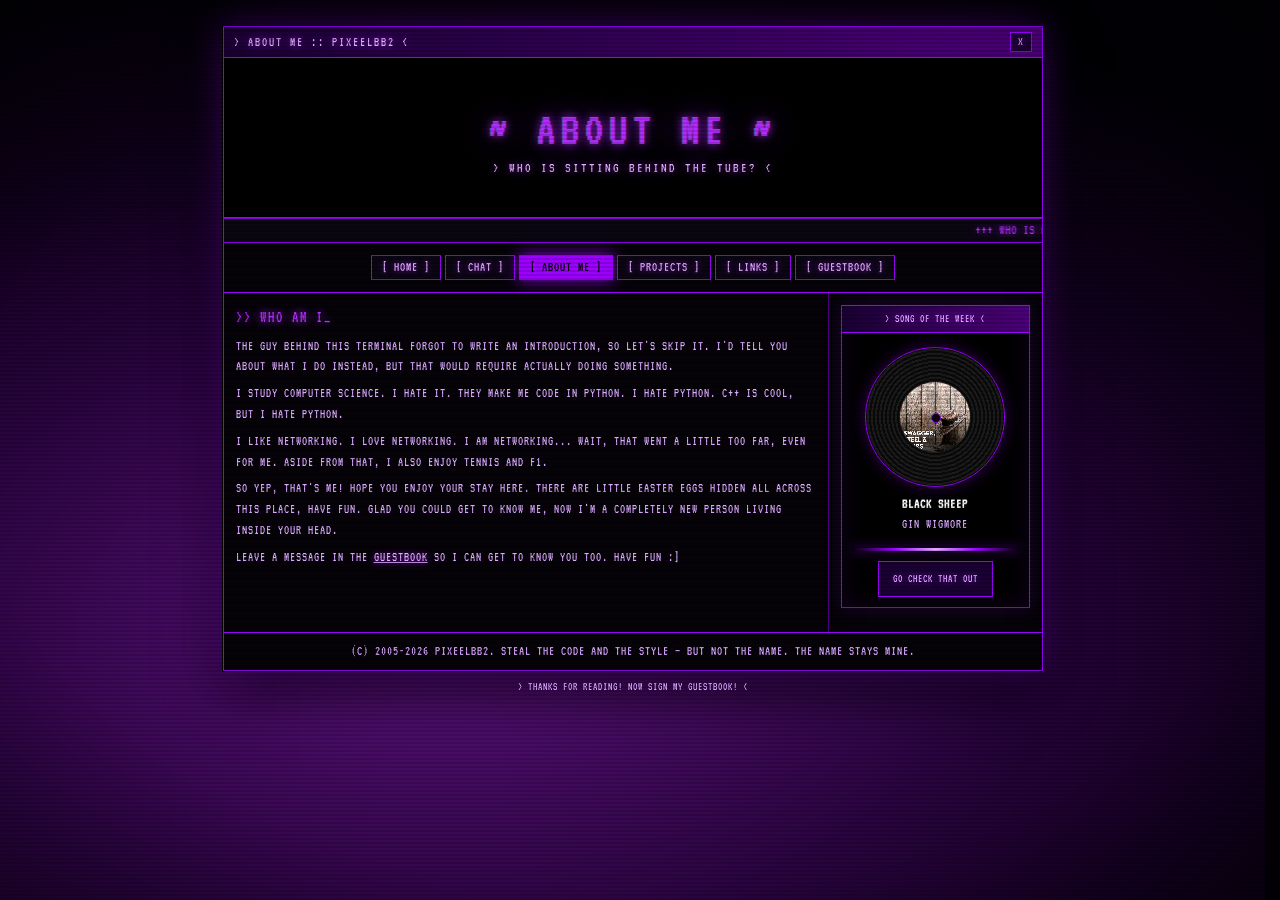
<file: about.html>
<!DOCTYPE html>
<!--
  =============================================================================
  ABOUT ME — PixeelBB2
  Standard subpage: shared terminal skin (style.css) + the fake-[X]
  power-cut gag (shutdown.js). No boot sequence here — that only plays
  on the homepage and drops you straight onto this page.
  Content: bio on the left, SONG OF THE WEEK
  spinning vinyl on the right (art comes from cover.png, text/link from
  song.txt — swap those two files to change the song, no markup edits).
  =============================================================================
-->
<html lang="en">

<head>
  <meta charset="UTF-8">
  <meta name="viewport" content="width=device-width, initial-scale=1.0">
  <title>ABOUT ME :: PIXEELBB2</title>

  <link rel="preconnect" href="https://fonts.googleapis.com">
  <link rel="preconnect" href="https://fonts.gstatic.com" crossorigin>
  <link
    href="https://fonts.googleapis.com/css2?family=Share+Tech+Mono&family=VT323&family=Inter:wght@300;400;600&display=swap"
    rel="stylesheet">

  <link rel="stylesheet" href="style.css">

  <style>
    /* Shared terminal skin + panels live in style.css — page-specific rules below. */

    .about-table {
      width: 100%;
      border-collapse: collapse;
      table-layout: fixed;
    }

    .about-table td {
      vertical-align: top;
      padding: 12px;
      font-size: 13px;
      line-height: 1.6;
      color: var(--body-purple);
    }

    .bio-section h2 {
      font-weight: normal;
      font-size: 16px;
      letter-spacing: 2px;
      color: var(--card-purple-text);
      text-shadow: 0 0 10px rgba(178, 44, 255, 0.95);
      margin: 14px 0 6px 0;
    }

    .bio-section h2:first-child {
      margin-top: 0;
    }

    .bio-section p {
      margin: 6px 0;
    }

    /* Right column: song of the week (narrower than the bio) */
    .about-side {
      width: 26%;
      border-left: 1px solid var(--line-purple);
    }

    /* Spinning vinyl: grooved black disc with the song cover as its
       center label. Art comes from cover.png (or auto-swapped to Apple
       artwork by the loader below); title/artist/link are injected
       from song.txt by that same loader. */
    .vinyl {
      position: relative;
      width: 140px;
      height: 140px;
      margin: 4px auto;
      border-radius: 50%;
      background: repeating-radial-gradient(circle at 50% 50%, #0a0a0a 0 2px, #1c1c1c 2px 4px);
      border: 1px solid var(--neon-purple);
      box-shadow: 0 0 16px rgba(157, 0, 255, 0.35);
      display: flex;
      align-items: center;
      justify-content: center;
      animation: vinylSpin 4s linear infinite;
    }

    @keyframes vinylSpin {
      to {
        transform: rotate(360deg);
      }
    }

    /* Spindle hole: dead-center, so the spin is invisible on it */
    .vinyl::after {
      content: "";
      position: absolute;
      left: 50%;
      top: 50%;
      width: 8px;
      height: 8px;
      margin: -4px 0 0 -4px;
      border-radius: 50%;
      background: var(--panel-darker);
      border: 1px solid var(--neon-purple);
    }

    /* Center label: the song cover, cropped to a circle */
    .vinyl-cover {
      width: 70px;
      height: 70px;
      border-radius: 50%;
      object-fit: cover;
    }

    /* Song button: same guts as the homepage buttons */
    .song-btn {
      display: inline-block;
      background: var(--grad-a);
      border: 1px solid var(--neon-purple);
      color: var(--link-purple) !important;
      font-size: 11px;
      letter-spacing: 1px;
      white-space: nowrap;
      padding: 8px 14px;
      margin-top: 8px;
      text-decoration: none !important;
      text-shadow: 0 0 8px var(--glow-purple);
    }

    .song-btn:hover {
      background: var(--neon-purple);
      color: var(--panel-black) !important;
      text-shadow: none;
      box-shadow: 0 0 20px var(--glow-violet-bright);
    }


    @media (max-width: 700px) {
      .about-table td {
        display: block;
        width: 100%;
        border: 0;
      }
    }
  </style>
</head>

<body>

  <main id="realWebsite">
    <div class="vintage-page">
      <div class="title-bar">
        <span>&gt; ABOUT ME :: PIXEELBB2 &lt;</span>
        <span class="x-btn">X</span>
      </div>

      <div class="banner">
        <h1>~ ABOUT ME ~</h1>
        <div class="subtitle">&gt; who is sitting behind the tube? &lt;</div>
      </div>

      <div class="marquee-bar">
        <marquee behavior="scroll" direction="left" scrollamount="5">+++ WHO IS PIXEELBB2 +++ MACHINE ID: 2137 +++ LOCATION: NOT FOUND +++ CURRENT OBJECTIVE: HAVE FUN +++</marquee>
      </div>

      <div class="vintage-nav">
        <a href="index.html">[ HOME ]</a><a href="chat.html">[ CHAT ]</a><a href="about.html" class="active">[ ABOUT ME
          ]</a><a href="projects.html">[ PROJECTS ]</a><a href="links.html">[ LINKS
          ]</a><a href="guestbook.html">[ GUESTBOOK ]</a>
      </div>

      <table class="about-table" cellpadding="0" cellspacing="0" border="0">
        <tr>
          <td>
            <div class="bio-section">
              <h2>>> WHO AM I_</h2>
              <p>The guy behind this terminal forgot to write an introduction, so let's skip it. I'd tell you about what I
                do instead, but that would require actually doing something.</p>
              <p>I study computer science. I hate it. They make me code in python. I hate python. C++ is cool, but I
                hate python.</p>
              <p>I like Networking. I love Networking. I am NETWORKING... wait, that went a little too far, even for me.
                Aside from that, I also enjoy tennis and F1.</p>
              <p>So yep, that's me! Hope you enjoy your stay here. There are little easter eggs hidden all across this
                place, have fun. Glad you could get to know me, now I'm a completely new person living inside your head.
              </p>
              <p>Leave a message in the <a href="guestbook.html">guestbook</a> so I can get to know you too. Have fun
                :]</p>
            </div>
          </td>
          <td class="about-side">
            <div class="box">
              <div class="box-title" style="text-align:center; font-size:11px; letter-spacing:1px; white-space:nowrap;">&gt; SONG OF THE WEEK &lt;</div>
              <div class="box-body" style="text-align:center;">
                <div class="vinyl" title="Seasonal Depression — The Haunt">
                  <img class="vinyl-cover" src="cover.png" alt="song cover">
                </div>
                <p style="margin-top:8px;"><b id="songTitle">SEASONAL DEPRESSION</b><br>
                  <font size="2" id="songArtist">THE HAUNT</font>
                </p>
                <hr class="rainbow-hr" style="margin-bottom:2px;">
                <a href="https://www.youtube.com/watch?v=4H3ImwtTvpw" target="_blank" rel="noopener"
                  id="songBtn" class="song-btn">GO CHECK THAT OUT</a>
              </div>
            </div>
          </td>
        </tr>
      </table>

      <div class="vintage-footer">
        <font size="2">(c) 2005-2026 PixeelBB2. Steal the code and the style — but not the name. The name stays mine.</font><br>
      </div>
    </div>
    <div style="text-align:center;font-size:11px;color:#d9a7ff;margin-top:10px;position:relative;z-index:2;">&gt; Thanks
      for reading! Now sign my guestbook! &lt;</div>
    <div id="killLine"></div>
    <div id="killDot"></div>
    <div id="shutOverlay">
      <div class="shut-msg">AND NOW WHAT?<br><span class="shut-sub">...PROBABLY NOTHING BUT WE NEVER KNOW.</span><br><a
          href="#" class="shut-reopen" id="shutReopen">[ CLICK TO REOPEN ]</a></div>
    </div>
  </main>

  <script src="shutdown.js"></script>
  <script>
    // SONG OF THE WEEK loader: title/artist/link come from song.txt
    // (3 lines: SONG / ARTIST / YOUTUBE-URL) so changing the song never
    // means touching this page. Then it asks the iTunes Search API
    // (free, no key) for cover art + a 30s preview: top-5 results are
    // scanned for an artist match, so a ranking miss can't swap in the
    // wrong song. Misses just keep cover.png and no preview.
    // The baked-in values above stay as fallback if song.txt is missing.
    // ?t= cache-busts both files: Neocities/browsers cache PNG + text
    // aggressively, so without it a new song shows a stale title/cover
    // (img revalidates but fetch() often serves from HTTP cache).
    var fresh = Date.now();
    var coverImg = document.querySelector('.vinyl-cover');
    coverImg.src = 'cover.png?t=' + fresh;
    fetch('song.txt?t=' + fresh)
      .then(function (r) { if (!r.ok) throw 0; return r.text(); })
      .then(function (t) {
        var lines = t.split('\n').map(function (l) { return l.trim(); });
        var title = lines[0] || '', artist = lines[1] || '';
        if (title) {
          document.getElementById('songTitle').textContent = title;
          document.querySelector('.vinyl').title = title + (artist ? ' — ' + artist : '');
        }
        if (artist) document.getElementById('songArtist').textContent = artist;
        if (lines[2]) document.getElementById('songBtn').href = lines[2];
        if (!title || !artist) return;
        return fetch('https://itunes.apple.com/search?term='
          + encodeURIComponent(title + ' ' + artist) + '&entity=song&limit=5')
          .then(function (r) { return r.json(); })
          .then(function (d) {
            var want = artist.toLowerCase();
            var hit = (d.results || []).find(function (x) {
              var a = (x.artistName || '').toLowerCase();
              return a && (a.indexOf(want) !== -1 || want.indexOf(a) !== -1);
            });
            if (!hit) return;
            var img = document.querySelector('.vinyl-cover');
            if (hit.artworkUrl100 && img) {
              img.src = hit.artworkUrl100.replace('100x100bb', '600x600bb');
            }
            /* (vinyl click-preview removed: the vinyl stays silent) */
          });
      })
      .catch(function () { /* keep the baked-in fallback */ });
  </script>
</body>

</html>
</file>
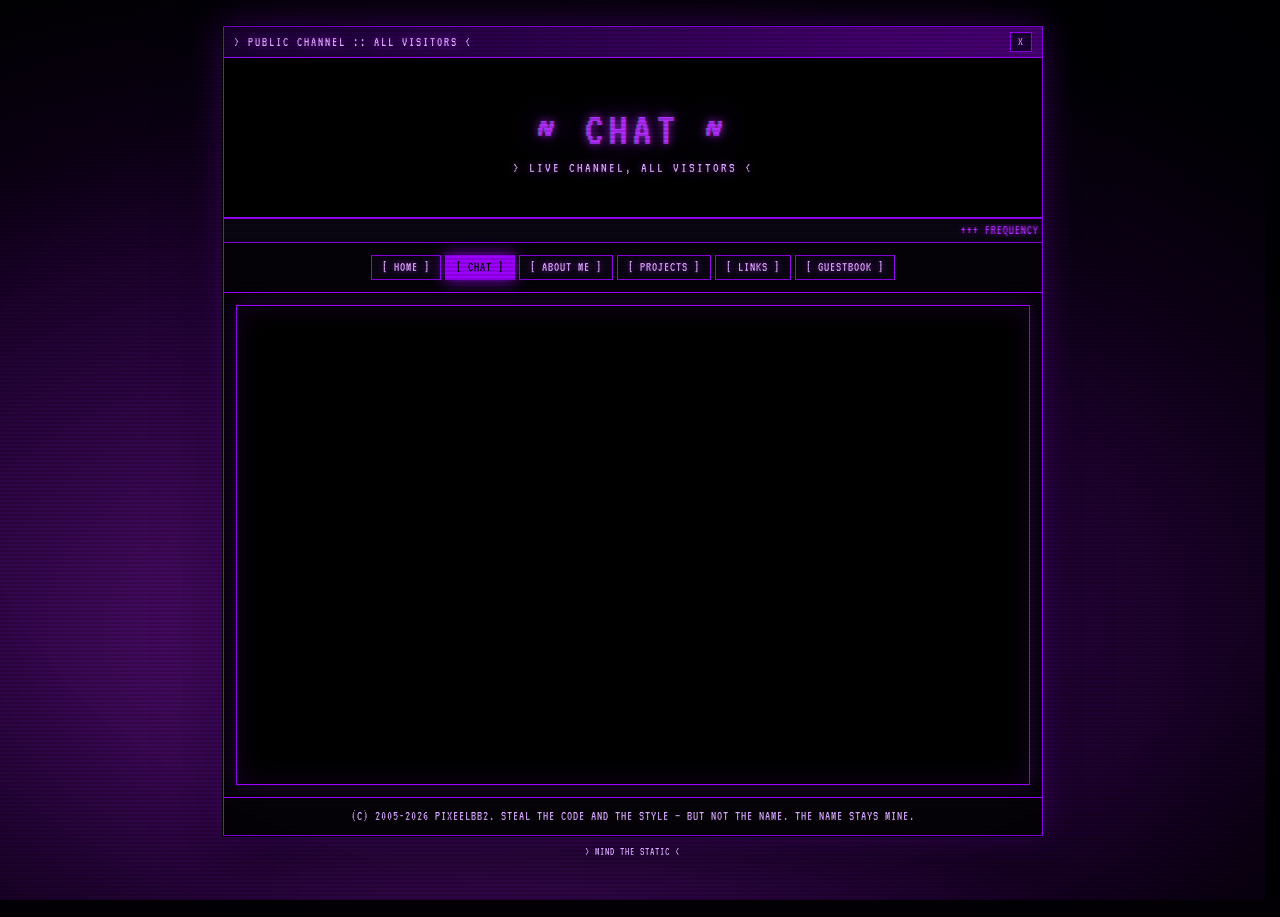
<file: chat.html>
<!DOCTYPE html>
<!--
  =============================================================================
  CHAT — PixeelBB2
  Standard subpage: shared terminal skin (style.css) + the fake-[X]
  power-cut gag (shutdown.js). Live Cbox embed (owner snippet, verbatim)
  in a phosphor doorway frame + house rules box.
  =============================================================================
-->
<html lang="en">

<head>
  <meta charset="UTF-8">
  <meta name="viewport" content="width=device-width, initial-scale=1.0">
  <title>CHAT :: PIXEELBB2</title>

  <link rel="preconnect" href="https://fonts.googleapis.com">
  <link rel="preconnect" href="https://fonts.gstatic.com" crossorigin>
  <link
    href="https://fonts.googleapis.com/css2?family=Share+Tech+Mono&family=VT323&family=Inter:wght@300;400;600&display=swap"
    rel="stylesheet">

  <link rel="stylesheet" href="style.css">

  <style>
    /* Shared terminal skin + panels live in style.css — page-specific rules below. */

    .chat-wrap {
      padding: 12px;
      font-size: 13px;
    }

    /* Live Cbox chat. The frame is a guest from another server,
       so it keeps its own face — we just give it a phosphor doorway. */
    .chat-frame {
      display: block;
      width: 100%;
      height: 480px;
      background: var(--panel-black);
      border: 1px solid var(--neon-purple);
      box-shadow: inset 0 0 30px rgba(157, 0, 255, 0.12), 0 0 16px rgba(157, 0, 255, 0.25);
    }

    .rules-box {
      background: var(--panel-dark);
      border: 1px solid var(--line-purple);
      padding: 8px 10px;
      font-size: 12px;
      margin-top: 8px;
      line-height: 1.6;
    }

    .chat-wrap label {
      display: block;
      font-size: 12px;
      letter-spacing: 2px;
      color: var(--link-purple);
      margin: 0 0 4px 0;
    }

    .chat-wrap input[type="text"] {
      width: 100%;
      background: var(--panel-darker);
      border: 1px solid var(--neon-purple);
      color: var(--link-purple);
      font-family: var(--font-stack);
      font-size: 13px;
      letter-spacing: 1px;
      padding: 8px 10px;
    }

    .chat-wrap input[type="text"]:focus {
      outline: none;
      box-shadow: 0 0 14px rgba(157, 0, 255, 0.6);
    }

    .chat-wrap button {
      background: var(--grad-a);
      border: 1px solid var(--neon-purple);
      color: var(--link-purple);
      font-family: var(--font-stack);
      font-size: 12px;
      letter-spacing: 2px;
      padding: 8px 14px;
      margin-top: 8px;
      cursor: pointer;
    }

    .chat-wrap button:hover {
      background: var(--neon-purple);
      color: var(--panel-black);
    }

    #nickAs {
      margin: 6px 0;
      font-size: 12px;
    }

    #nickAs b {
      color: var(--term-white);
    }

    @media (max-width: 700px) {
      .chat-frame {
        height: 380px;
      }
    }
  </style>
</head>

<body>

  <main id="realWebsite">
    <div class="vintage-page">
      <div class="title-bar">
        <span>&gt; PUBLIC CHANNEL :: ALL VISITORS &lt;</span>
        <span class="x-btn">X</span>
      </div>

      <div class="banner">
        <h1>~ CHAT ~</h1>
        <div class="subtitle">&gt; live channel, all visitors &lt;</div>
      </div>

      <div class="marquee-bar">
        <marquee behavior="scroll" direction="left" scrollamount="5">+++ FREQUENCY OPEN +++ SAY SOMETHING +++ STAY TUNED +++</marquee>
      </div>

      <div class="vintage-nav">
        <a href="index.html">[ HOME ]</a><a href="chat.html" class="active">[ CHAT ]</a><a href="about.html">[ ABOUT ME
          ]</a><a href="projects.html">[ PROJECTS ]</a><a href="links.html">[ LINKS
          ]</a><a href="guestbook.html">[ GUESTBOOK ]</a>
      </div>

      <!-- Live Cbox embed (owner snippet, verbatim) -->
      <div class="chat-wrap">
        <iframe class="chat-frame" src="https://www5.cbox.ws/box/?boxid=967989&boxtag=DcLf8a" width="100%" height="450" allowtransparency="yes" allow="autoplay" frameborder="0" marginheight="0" marginwidth="0" scrolling="auto"></iframe>
      </div>

      <div class="vintage-footer">
        <font size="2">(c) 2005-2026 PixeelBB2. Steal the code and the style — but not the name. The name stays mine.</font><br>
      </div>
    </div>
    <div style="text-align:center;font-size:11px;color:#d9a7ff;margin-top:10px;position:relative;z-index:2;">&gt;
      mind the static &lt;</div>
  </main>

  <div id="killLine"></div>
  <div id="killDot"></div>
  <div id="shutOverlay">
    <div class="shut-msg">AND NOW WHAT?<br><span class="shut-sub">...NOTHING. THIS IS A WEBSITE.</span><br><a href="#"
        class="shut-reopen" id="shutReopen">[ CLICK TO REOPEN ]</a></div>
  </div>

  <script src="shutdown.js"></script>
</body>

</html>
</file>
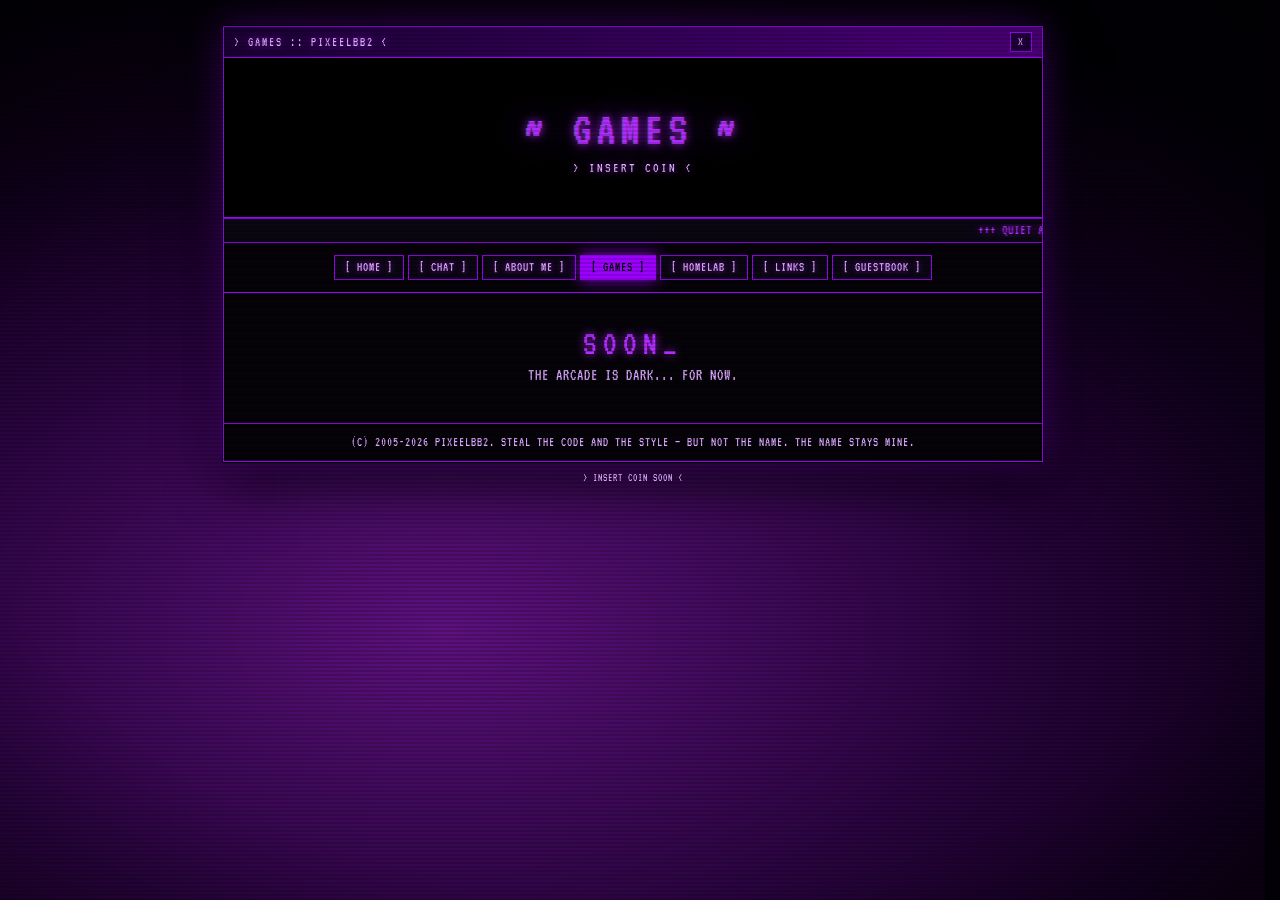
<file: games.html>
<!DOCTYPE html>
<!--
  =============================================================================
  GAMES — PixeelBB2
  Standard subpage: shared terminal skin (style.css) + the fake-[X]
  power-cut gag (shutdown.js). A SOON_ placeholder arcade right now.
  Drop your actual games into the .section block below.
  =============================================================================
-->
<html lang="en">

<head>
  <meta charset="UTF-8">
  <meta name="viewport" content="width=device-width, initial-scale=1.0">
  <title>GAMES :: PIXEELBB2</title>

  <link rel="preconnect" href="https://fonts.googleapis.com">
  <link rel="preconnect" href="https://fonts.gstatic.com" crossorigin>
  <link
    href="https://fonts.googleapis.com/css2?family=Share+Tech+Mono&family=VT323&family=Inter:wght@300;400;600&display=swap"
    rel="stylesheet">

  <link rel="stylesheet" href="style.css">

  <style>
    /* Shared terminal skin, panels and tables live in style.css.
       No page-specific rules yet — add game styles here when the
       arcade gets some coin-operated content. */
  </style>
</head>

<body>

  <main id="realWebsite">
    <div class="vintage-page">
      <div class="title-bar">
        <span>&gt; GAMES :: PIXEELBB2 &lt;</span>
        <span class="x-btn">X</span>
      </div>

      <div class="banner">
        <h1>~ GAMES ~</h1>
        <div class="subtitle">&gt; insert coin &lt;</div>
      </div>

      <div class="marquee-bar">
        <marquee behavior="scroll" direction="left" scrollamount="5">+++ QUIET ARCADE +++ GAMES LOADING +++ STAY TUNED +++</marquee>
      </div>

      <div class="vintage-nav">
        <a href="index.html">[ HOME ]</a><a href="chat.html">[ CHAT ]</a><a href="about.html">[ ABOUT ME ]</a><a
          href="games.html" class="active">[ GAMES ]</a><a href="homelab.html">[ HOMELAB ]</a><a href="links.html">[
          LINKS ]</a><a href="guestbook.html">[ GUESTBOOK ]</a>
      </div>

      <!-- SOON_ placeholder: swap this block for the real arcade -->
      <div class="section" style="text-align:center; padding:34px 12px;">
        <h2 style="font-size:34px; letter-spacing:6px;">SOON_</h2>
        <p>THE ARCADE IS DARK... FOR NOW.</p>
      </div>

      <div class="vintage-footer">
        <font size="2">(c) 2005-2026 PixeelBB2. Steal the code and the style — but not the name. The name stays mine.</font><br>
      </div>
    </div>
    <div style="text-align:center;font-size:11px;color:#d9a7ff;margin-top:10px;position:relative;z-index:2;">&gt;
      insert coin soon &lt;</div>
    <div id="killLine"></div>
    <div id="killDot"></div>
    <div id="shutOverlay">
      <div class="shut-msg">AND NOW WHAT?<br><span class="shut-sub">...PROBABLY NOTHING BUT WE NEVER KNOW.</span><br><a
          href="#" class="shut-reopen" id="shutReopen">[ CLICK TO REOPEN ]</a></div>
    </div>
  </main>

  <script src="shutdown.js"></script>
</body>

</html>
</file>
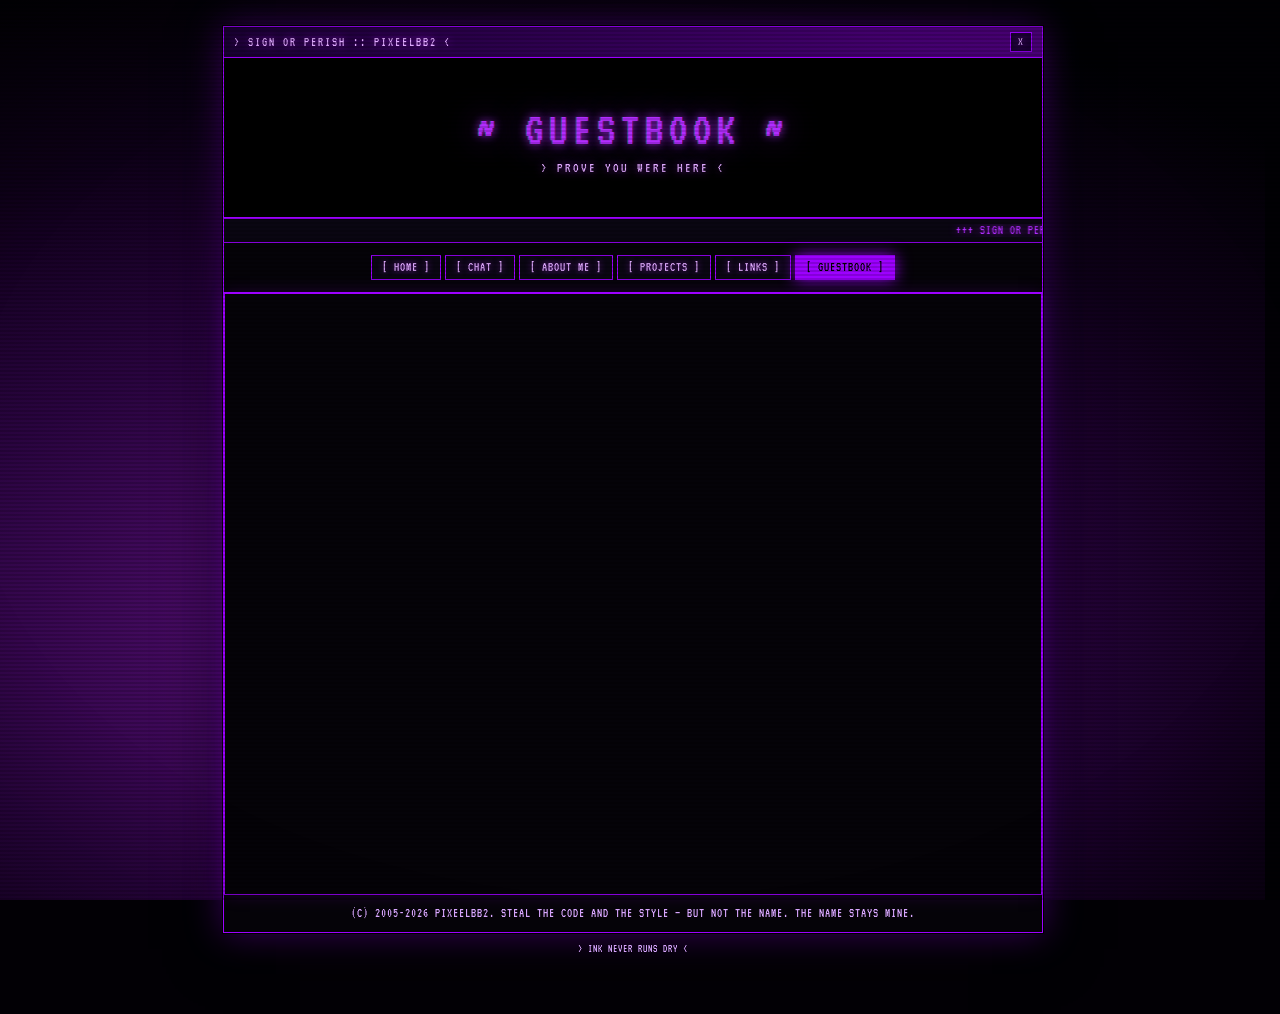
<file: guestbook.html>
<!DOCTYPE html>
<!--
  =============================================================================
  GUESTBOOK — PixeelBB2
  Standard subpage: shared terminal skin (style.css) + the fake-[X]
  power-cut gag (shutdown.js). The book itself is Atabook
  (pixeelbb2.atabook.org) in an iframe. Moderation happens in the host's
  dashboard, not in this file.
  =============================================================================
-->
<html lang="en">

<head>
  <meta charset="UTF-8">
  <meta name="viewport" content="width=device-width, initial-scale=1.0">
  <title>GUESTBOOK :: PIXEELBB2</title>

  <link rel="preconnect" href="https://fonts.googleapis.com">
  <link rel="preconnect" href="https://fonts.gstatic.com" crossorigin>
  <link
    href="https://fonts.googleapis.com/css2?family=Share+Tech+Mono&family=VT323&family=Inter:wght@300;400;600&display=swap"
    rel="stylesheet">

  <link rel="stylesheet" href="style.css">

  <style>
    /* Shared terminal skin + panels live in style.css — page-specific rules below. */

    /* Book as a native terminal panel: the shared .box gives the
       border + title bar, the frame sits flush inside. Height fits
       ~5 entries; the book scrolls internally. */
    /* Shared skin now owns the footer (one line, single divider under
       a box, narrow-screen shrink) — nothing page-specific left. */
    .gb-body {
      padding: 0;
    }

    .gb-frame {
      display: block;
      width: 100%;
      height: 600px;
      border: 0;
      background: var(--panel-darker);
    }
  </style>
</head>

<body>

  <main id="realWebsite">
    <div class="vintage-page">
      <div class="title-bar">
        <span>&gt; SIGN OR PERISH :: PIXEELBB2 &lt;</span>
        <span class="x-btn">X</span>
      </div>

      <div class="banner">
        <h1>~ GUESTBOOK ~</h1>
        <div class="subtitle">&gt; prove you were here &lt;</div>
      </div>

      <div class="marquee-bar">
        <marquee behavior="scroll" direction="left" scrollamount="5">+++ SIGN OR PERISH +++ PROVE YOU WERE HERE +++ STAY A WHILE +++</marquee>
      </div>

      <div class="vintage-nav">
        <a href="index.html">[ HOME ]</a><a href="chat.html">[ CHAT ]</a><a href="about.html">[ ABOUT ME ]</a><a
          href="projects.html">[ PROJECTS ]</a><a href="links.html">[ LINKS ]</a><a
          href="guestbook.html" class="active">[ GUESTBOOK ]</a>
      </div>

      <!-- Atabook (pixeelbb2.atabook.org) in an iframe. Colors set in
           Atabook's Change-layout page. -->
      <div class="box">
        <div class="box-body gb-body">
          <iframe src="https://pixeelbb2.atabook.org" title="Guestbook" id="gbFrame"
            class="gb-frame" loading="lazy"></iframe>
        </div>
      </div>

      <div class="vintage-footer">
        <font size="2">(c) 2005-2026 PixeelBB2. Steal the code and the style — but not the name. The name stays mine.</font><br>
      </div>
    </div>
    <div style="text-align:center;font-size:11px;color:#d9a7ff;margin-top:10px;position:relative;z-index:2;">&gt;
      ink never runs dry &lt;</div>
    <div id="killLine"></div>
    <div id="killDot"></div>
    <div id="shutOverlay">
      <div class="shut-msg">AND NOW WHAT?<br><span class="shut-sub">...PROBABLY NOTHING BUT WE NEVER KNOW.</span><br><a
          href="#" class="shut-reopen" id="shutReopen">[ CLICK TO REOPEN ]</a></div>
    </div>
  </main>

  <script src="shutdown.js"></script>
</body>

</html>
</file>
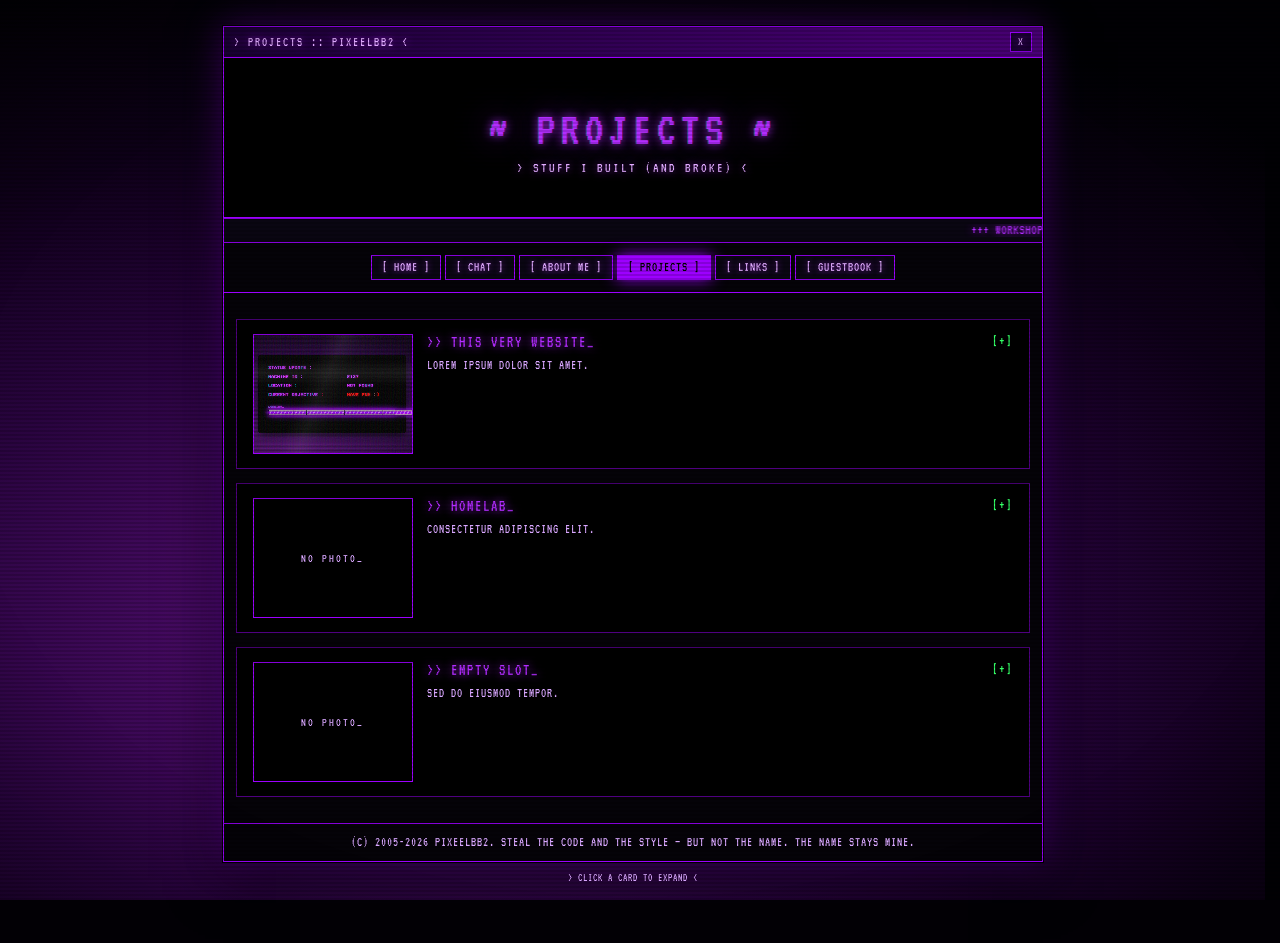
<file: projects.html>
<!DOCTYPE html>
<!--
  =============================================================================
  PROJECTS — PixeelBB2
  Standard subpage: shared terminal skin (style.css) + the fake-[X]
  power-cut gag (shutdown.js). The workshop: an accordion of project
  cards, one per row — click a header to expand it in place.
  =============================================================================
-->
<html lang="en">

<head>
  <meta charset="UTF-8">
  <meta name="viewport" content="width=device-width, initial-scale=1.0">
  <title>PROJECTS :: PIXEELBB2</title>

  <link rel="preconnect" href="https://fonts.googleapis.com">
  <link rel="preconnect" href="https://fonts.gstatic.com" crossorigin>
  <link
    href="https://fonts.googleapis.com/css2?family=Share+Tech+Mono&family=VT323&family=Inter:wght@300;400;600&display=swap"
    rel="stylesheet">

  <link rel="stylesheet" href="style.css">

  <style>
    /* Shared terminal skin, panels and tables live in style.css.
       Project accordion: one card per row, click a header to expand
       it in place (others get pushed down, normal document flow). */

    .proj-list {
      padding: 12px;
    }

    .proj-card {
      background: var(--panel-black);
      border: 1px solid var(--line-purple);
      margin: 14px 0;
    }

    /* Always visible: photo left, title + short desc beside it.
       Click anywhere on it to expand the full article below. */
    .proj-main {
      display: flex;
      gap: 14px;
      align-items: flex-start;
      padding: 14px 16px;
      cursor: pointer;
      user-select: none;
    }

    .proj-headcol {
      flex: 1;
    }

    .proj-title {
      font-weight: normal;
      font-size: 16px;
      letter-spacing: 2px;
      color: var(--card-purple-text);
      text-shadow: 0 0 10px rgba(178, 44, 255, 0.95);
    }

    .proj-short {
      margin-top: 6px;
      font-size: 13px;
      line-height: 1.6;
      color: var(--body-purple);
    }

    .proj-toggle {
      color: var(--term-green);
      font-size: 14px;
    }

    .proj-body {
      max-height: 0;
      overflow: hidden;
      transition: max-height 0.35s ease;
    }

    .proj-card.open .proj-body {
      max-height: 800px;
    }

    .proj-inner {
      padding: 0 16px 16px 16px;
      font-size: 14px;
      line-height: 1.6;
      color: var(--body-purple);
    }

    /* Photo slot: swap the span for an <img> when a real photo exists */
    .proj-photo {
      flex: 0 0 160px;
      height: 120px;
      border: 1px solid var(--neon-purple);
      background: #000;
      display: flex;
      align-items: center;
      justify-content: center;
      color: var(--body-purple);
      font-size: 12px;
      letter-spacing: 2px;
    }

    .proj-photo img {
      width: 100%;
      height: 100%;
      object-fit: cover;
      display: block;
    }

    .proj-inner .status {
      color: var(--term-green);
    }

    @media (max-width: 700px) {
      .proj-main {
        flex-direction: column;
      }
      .proj-photo {
        flex: none;
        width: 100%;
      }
    }
  </style>
</head>

<body>

  <main id="realWebsite">
    <div class="vintage-page">
      <div class="title-bar">
        <span>&gt; PROJECTS :: PIXEELBB2 &lt;</span>
        <span class="x-btn">X</span>
      </div>

      <div class="banner">
        <h1>~ PROJECTS ~</h1>
        <div class="subtitle">&gt; stuff i built (and broke) &lt;</div>
      </div>

      <div class="marquee-bar">
        <marquee behavior="scroll" direction="left" scrollamount="5">+++ WORKSHOP OPEN +++ 2 BUILDS AND COUNTING +++ CLICK A CARD +++</marquee>
      </div>

      <div class="vintage-nav">
        <a href="index.html">[ HOME ]</a><a href="chat.html">[ CHAT ]</a><a href="about.html">[ ABOUT ME ]</a><a
          href="projects.html" class="active">[ PROJECTS ]</a><a href="links.html">[
          LINKS ]</a><a href="guestbook.html">[ GUESTBOOK ]</a>
      </div>

      <!-- Project cards: photo + title + short always visible,
           click anywhere on the top row to expand the full article -->
      <div class="proj-list">
        <div class="proj-card">
          <div class="proj-main">
              <div class="proj-photo"><img src="web_photo_project.png" alt="Boot screen: status update, machine ID 2137"></div>
              <div class="proj-headcol">
                <div class="proj-title">&gt;&gt; THIS VERY WEBSITE_</div>
              <div class="proj-short">Lorem ipsum dolor sit amet.</div>
            </div>
            <span class="proj-toggle">[+]</span>
          </div>
          <div class="proj-body"><div class="proj-inner">
            <span class="status">[STATUS: ONLINE]</span><br>
            Lorem ipsum dolor sit amet, consectetur adipiscing elit, sed do eiusmod
            tempor incididunt ut labore et dolore magna aliqua. Ut enim ad minim
            veniam, quis nostrud exercitation ullamco laboris.<br>
            <a href="index.html">&gt; visit homepage</a>
          </div></div>
        </div>
        <div class="proj-card">
          <div class="proj-main">
            <div class="proj-photo"><span>NO PHOTO_</span><!-- TODO: replace the span with <img src="..." alt="..."> --></div>
            <div class="proj-headcol">
              <div class="proj-title">&gt;&gt; HOMELAB_</div>
              <div class="proj-short">Consectetur adipiscing elit.</div>
            </div>
            <span class="proj-toggle">[+]</span>
          </div>
          <div class="proj-body"><div class="proj-inner">
            <span class="status">[STATUS: HUMMING]</span><br>
            Duis aute irure dolor in reprehenderit in voluptate velit esse cillum
            dolore eu fugiat nulla pariatur. Excepteur sint occaecat cupidatat
            non proident.
          </div></div>
        </div>
        <div class="proj-card">
          <div class="proj-main">
            <div class="proj-photo"><span>NO PHOTO_</span><!-- TODO: replace the span with <img src="..." alt="..."> --></div>
            <div class="proj-headcol">
              <div class="proj-title">&gt;&gt; EMPTY SLOT_</div>
              <div class="proj-short">Sed do eiusmod tempor.</div>
            </div>
            <span class="proj-toggle">[+]</span>
          </div>
          <div class="proj-body"><div class="proj-inner">
            <span class="status">[STATUS: IDLE]</span><br>
            Sed ut perspiciatis unde omnis iste natus error sit voluptatem
            accusantium doloremque.
          </div></div>
        </div>
      </div>

      <div class="vintage-footer">
        <font size="2">(c) 2005-2026 PixeelBB2. Steal the code and the style — but not the name. The name stays mine.</font><br>
      </div>
    </div>
    <div style="text-align:center;font-size:11px;color:#d9a7ff;margin-top:10px;position:relative;z-index:2;">&gt;
      click a card to expand &lt;</div>
    <div id="killLine"></div>
    <div id="killDot"></div>
    <div id="shutOverlay">
      <div class="shut-msg">AND NOW WHAT?<br><span class="shut-sub">...PROBABLY NOTHING BUT WE NEVER KNOW.</span><br><a
          href="#" class="shut-reopen" id="shutReopen">[ CLICK TO REOPEN ]</a></div>
    </div>
  </main>

  <script src="shutdown.js"></script>
  <script>
    // Project cards: clicking the always-visible top row (photo +
    // title + short desc) toggles the full article open below it.
    (function () {
      var mains = document.querySelectorAll('.proj-main');
      for (var i = 0; i < mains.length; i++) {
        mains[i].addEventListener('click', function () {
          var card = this.parentNode;
          if (!card) return;
          var open = card.classList.contains('open');
          if (open) card.classList.remove('open');
          else card.classList.add('open');
          var t = this.querySelector('.proj-toggle');
          if (t) t.textContent = open ? '[+]' : '[-]';
        });
      }
    })();
  </script>
</body>

</html>
</file>
<file: style.css>
/* =====================================================================
   PIXEELBB2 — SHARED TERMINAL SKIN  (style.css)
   =====================================================================
   ONE stylesheet for the whole site. Every page loads it FIRST, before
   its own inline <style>, so page-specific rules can safely override.

   THEME THE WHOLE SITE IN ONE PLACE
   ---------------------------------
   All colors, glows and fonts are custom properties in :root below.
   Edit a value there and it re-colors/every page instantly:
       --neon-purple       primary accent (borders, active nav, buttons)
       --card-purple-text  headings + labels
       --body-purple       body copy
       --term-green        terminal green (text)
       --led-green         LED green (visitor counter glow)
       --link-purple       unvisited links
       --link-visited      visited links
       --red-alert         warnings + X-button hover
       --bg-dark           html/body background
       --panel-black/dark/darker  panel fills (blackest -> grayest)
       --grad-a / --grad-b gradient stops for bars, titles, buttons
       --glow-*            reusable box/text glows (mostly purple/green)
       --font-stack        terminal font stack

   FILE LAYOUT
   -----------
   1. @font-face            VCR OSD Mono (the main terminal font)
   2. :root                 the palette + typography tokens
   3. Base reset            box-sizing, margins, html/body defaults
   4. TERMINAL SKIN         the CRT window every page is built from
      - #realWebsite        the "tube": background, scanline + vignette
      - .vintage-page       the black window + title bar + [X] button
      - Shutdown FX         .kill-* states, #killLine, #killDot, #shutOverlay
      - .banner/.marquee-bar/.vintage-nav/.vintage-footer/.webring
   5. CONSOLIDATED PAGE COMPONENTS   panels & tables used by the subpages
      (these used to be copy-pasted into every .html — now shared here)
   6. Responsive rules     small screens (bottom of file)

   Page-specific rules (boot sequence, tables, chat frame, guestbook
   form, ...) intentionally stay inline in each .html file.
   ===================================================================== */

@font-face {
  font-family: 'VCR OSD Mono';
  src: url('https://fonts.cdnfonts.com/s/14798/VCR_OSD_MONO_1.001[1].woff') format('woff');
  font-weight: normal;
  font-style: normal;
  font-display: swap;
}

:root {
  /* --- palette --- */
  --neon-purple: #9d00ff;
  --card-purple-text: #b22cff;
  --red-alert: #ff1818;
  --bg-dark: #020005;

  --link-purple: #e0aaff;
  --link-visited: #9d4edd;
  --body-purple: #d9a7ff;
  --term-white: #fff;
  --panel-black: #000;
  --panel-dark: #0a0612;
  --panel-darker: #050308;

  --grad-a: #1a0033;
  --grad-b: #4c007a;

  --term-green: #33ff66;
  --led-green: #2bf872;

  /* --- reusable glows --- */
  --glow-purple: rgba(178, 44, 255, 0.9);
  --glow-purple-soft: rgba(178, 44, 255, 0.8);
  --glow-violet-bright: rgba(157, 0, 255, 0.9);
  --line-purple: rgba(157, 0, 255, 0.5);
  --glow-violet: rgba(157, 0, 255, 0.35);
  --glow-green: rgba(51, 255, 102, 0.7);
  --glow-led: rgba(43, 248, 114, 0.7);

  --font-stack: 'VCR OSD Mono', 'VT323', monospace;
}

* {
  box-sizing: border-box;
  margin: 0;
  padding: 0;
}

html,
body {
  width: 100%;
  min-height: 100%;
  background-color: var(--bg-dark);
  font-family: var(--font-stack);
  color: var(--term-white);
}

html {
  /* Reserve the scrollbar gutter so pages with/without a scrollbar
     don't shift or resize against each other when navigating. */
  scrollbar-gutter: stable;
}

/* ================= TERMINAL SKIN ================= */
#realWebsite {
  width: 100%;
  min-height: 100vh;
  display: block;
  padding: 26px 10px 60px 10px;
  background: radial-gradient(ellipse 95% 75% at 35% 70%, #5d117e 0%, #2a0440 45%, #0e0018 75%, #020005 100%);
  background-attachment: fixed;
  position: relative;
  z-index: 1;
  font-family: var(--font-stack);
  color: var(--body-purple);
  text-align: center;
  text-transform: uppercase;
  letter-spacing: 1px;
}

#realWebsite::before {
  content: "";
  position: fixed;
  inset: 0;
  z-index: 60;
  pointer-events: none;
  background: repeating-linear-gradient(to bottom,
      transparent 0px, transparent 2px,
      rgba(0, 0, 0, 0.30) 2px, rgba(0, 0, 0, 0.30) 4px);
  opacity: 0.5;
}

#realWebsite::after {
  content: "";
  position: fixed;
  inset: 0;
  z-index: 61;
  pointer-events: none;
  background: radial-gradient(ellipse 95% 90% at 50% 50%, transparent 55%, rgba(0, 0, 0, 0.35) 85%, rgba(0, 0, 0, 0.7) 100%);
}

#realWebsite a:link {
  color: var(--link-purple);
  text-decoration: underline;
  text-shadow: 0 0 6px var(--glow-purple-soft);
}

#realWebsite a:visited {
  color: var(--link-visited);
}

#realWebsite a:active {
  color: var(--red-alert);
}

#realWebsite a:hover {
  color: #ffffff;
  text-shadow: 0 0 10px var(--card-purple-text);
}

#realWebsite ::selection {
  background: var(--neon-purple);
  color: var(--panel-black);
}

/* Retro-window anatomy every page reuses: a dark CRT "glass" frame
   (.vintage-page) topped by a gradient title bar with the fake [X]. */
.vintage-page {
  width: 820px;
  max-width: 96vw;
  margin: 0 auto;
  background: var(--panel-darker);
  border: 1px solid var(--neon-purple);
  box-shadow: 0 0 0 1px var(--panel-black), 0 0 34px var(--glow-violet), 0 16px 50px rgba(0, 0, 0, 0.9);
  text-align: left;
  position: relative;
  z-index: 2;
}

.title-bar {
  background: linear-gradient(to right, var(--grad-a), var(--grad-b));
  color: var(--link-purple);
  font-size: 13px;
  padding: 5px 10px;
  letter-spacing: 2px;
  display: flex;
  justify-content: space-between;
  align-items: center;
  border-bottom: 1px solid var(--neon-purple);
  text-shadow: 0 0 8px var(--glow-purple);
}

.title-bar .x-btn {
  background: var(--grad-a);
  border: 1px solid var(--neon-purple);
  color: var(--link-purple);
  font-size: 12px;
  width: 22px;
  height: 20px;
  display: inline-flex;
  align-items: center;
  justify-content: center;
  line-height: 1;
  /* The bar's 2px letter-spacing adds invisible space after a lone
     character, pushing it left — zero it here for true centering. */
  letter-spacing: 0;
  /* Optical lift: measured from the real VCR OSD Mono file, its X ink
     sits ~0.6px below the line center — this puts the glyph dead-center. */
  padding-bottom: 2px;
  cursor: pointer;
  user-select: none;
}

.title-bar .x-btn:hover {
  background: var(--red-alert);
  border-color: var(--red-alert);
  color: var(--panel-black);
}

/* Fake window shutdown: yanked plug — wobble, flash line, dot, dark */
.vintage-page.kill-wobble {
  animation: killWobble 0.13s linear 1;
  filter: brightness(2);
}

@keyframes killWobble {
  0% {
    transform: scale(1, 1) skewX(0);
  }

  25% {
    transform: scale(1.02, 0.97) skewX(0.8deg);
  }

  50% {
    transform: scale(0.985, 1.015) skewX(-0.8deg);
  }

  75% {
    transform: scale(1.01, 0.99) skewX(0.4deg);
  }

  100% {
    transform: scale(1, 1) skewX(0);
  }
}

.vintage-page.kill-line {
  transition: transform 0.16s ease-in, filter 0.12s ease;
  filter: brightness(4) saturate(0.2);
  transform: scaleY(0.008);
}

.vintage-page.kill-dot {
  transition: transform 0.14s ease-in, opacity 0.3s ease 0.05s;
  transform: scale(0.004);
  opacity: 0;
}

/* Fullscreen kill FX: the light itself punches through the glass.
   Only shown while the fake [X] shutdown plays (see shutdown.js). */
#killLine {
  position: fixed;
  left: -2vw;
  right: -2vw;
  top: 50%;
  height: 5px;
  margin-top: -2.5px;
  z-index: 291;
  pointer-events: none;
  display: none;
  background: linear-gradient(to bottom, rgba(178, 44, 255, 0) 0%, #fff 35%, #fff 65%, rgba(178, 44, 255, 0) 100%);
  box-shadow: 0 0 18px 5px rgba(255, 255, 255, 0.9), 0 0 70px 16px rgba(178, 44, 255, 0.75), 0 0 140px 40px rgba(157, 0, 255, 0.45);
}

#killLine.on {
  display: block;
}

#killDot {
  position: fixed;
  left: 50%;
  top: 50%;
  width: 16px;
  height: 16px;
  margin: -8px 0 0 -8px;
  z-index: 292;
  pointer-events: none;
  display: none;
  border-radius: 50%;
  background: radial-gradient(circle, #ffffff 0%, #f3e8ff 30%, rgba(178, 44, 255, 0.9) 58%, rgba(157, 0, 255, 0) 72%);
  box-shadow: 0 0 26px 10px rgba(255, 255, 255, 0.85), 0 0 90px 34px rgba(178, 44, 255, 0.6);
}

#killDot.on {
  display: block;
  animation: dotDie 0.7s ease-out forwards;
}

@keyframes dotDie {
  0% {
    transform: scale(1.8);
    opacity: 1;
  }

  30% {
    transform: scale(1);
    opacity: 1;
  }

  100% {
    transform: scale(0.2);
    opacity: 0;
  }
}

#shutOverlay {
  position: fixed;
  inset: 0;
  z-index: 55;
  display: none;
  align-items: center;
  justify-content: center;
  background: var(--panel-black);
  text-align: center;
  padding: 20px;
}

#shutOverlay.show {
  display: flex;
}

#shutOverlay .shut-msg {
  font-size: clamp(24px, 5vw, 40px);
  letter-spacing: 6px;
  color: var(--card-purple-text);
  text-shadow: 0 0 12px rgba(178, 44, 255, 0.95), 0 0 40px rgba(157, 0, 255, 0.6), 1px 0 0 rgba(255, 0, 60, 0.45), -1px 0 0 rgba(0, 255, 255, 0.45);
  animation: shutFlicker 3s infinite;
}

@keyframes shutFlicker {

  0%,
  100% {
    opacity: 1;
  }

  92% {
    opacity: 1;
  }

  93% {
    opacity: 0.4;
  }

  94% {
    opacity: 1;
  }
}

#shutOverlay .shut-sub {
  display: block;
  font-size: 13px;
  letter-spacing: 2px;
  color: var(--link-visited);
  margin-top: 12px;
}

#shutOverlay .shut-reopen {
  display: inline-block;
  margin-top: 18px;
  font-size: 14px;
  letter-spacing: 2px;
}
/* Beats #realWebsite a:link on specificity in every state — no underline, ever. */
#shutOverlay a.shut-reopen:link,
#shutOverlay a.shut-reopen:visited,
#shutOverlay a.shut-reopen:hover,
#shutOverlay a.shut-reopen:active,
#rickOverlay a.shut-reopen:link,
#rickOverlay a.shut-reopen:visited,
#rickOverlay a.shut-reopen:hover,
#rickOverlay a.shut-reopen:active {
  text-decoration: none;
}

.banner {
  background: var(--panel-black);
  color: var(--card-purple-text);
  text-align: center;
  padding: 26px 10px 20px 10px;
  border-bottom: 1px solid var(--neon-purple);
  /* Fixed height for every page: banners hold 2 or 3 lines depending on
     the page, and without this the nav buttons below sit higher/lower
     per page. Content stays vertically centered inside. */
  min-height: 160px;
  display: flex;
  flex-direction: column;
  justify-content: center;
}

.banner h1 {
  font-weight: normal;
  font-size: 46px;
  margin: 0;
  letter-spacing: 6px;
  color: var(--card-purple-text);
  text-shadow: 0 0 10px rgba(178, 44, 255, 0.95), 0 0 34px rgba(157, 0, 255, 0.6), 1px 0 0 rgba(255, 0, 60, 0.45), -1px 0 0 rgba(0, 255, 255, 0.45);
}

.banner .subtitle {
  font-size: 14px;
  color: var(--link-purple);
  margin-top: 8px;
  letter-spacing: 2px;
  text-shadow: 0 0 8px var(--glow-purple-soft);
}

.marquee-bar {
  background: var(--panel-dark);
  border-top: 1px solid var(--neon-purple);
  border-bottom: 1px solid var(--neon-purple);
  font-size: 13px;
  padding: 5px 0;
  color: var(--card-purple-text);
  text-shadow: 0 0 8px var(--glow-purple);
}

.marquee-bar marquee {
  display: block;
}

.vintage-nav {
  background: var(--panel-darker);
  padding: 10px 8px;
  text-align: center;
  border-bottom: 1px solid var(--neon-purple);
  font-size: 13px;
}

.vintage-nav a {
  display: inline-block;
  background: var(--panel-dark);
  border: 1px solid var(--neon-purple);
  padding: 5px 10px;
  margin: 2px 2px;
  text-decoration: none !important;
  color: var(--link-purple) !important;
  text-shadow: 0 0 6px var(--glow-purple-soft);
  letter-spacing: 1px;
  white-space: nowrap;
}

.vintage-nav a:hover {
  background: var(--grad-a);
  color: #fff !important;
  box-shadow: 0 0 14px rgba(157, 0, 255, 0.7);
}

.vintage-nav a.active {
  background: var(--neon-purple);
  color: var(--panel-black) !important;
  text-shadow: none;
  box-shadow: 0 0 16px var(--glow-violet-bright);
}

.rainbow-hr {
  border: 0;
  height: 3px;
  background: linear-gradient(to right, transparent, var(--neon-purple), var(--link-purple), var(--neon-purple), transparent);
  box-shadow: 0 0 12px rgba(157, 0, 255, 0.7);
  margin: 12px 0;
}

.thin-hr {
  border: 0;
  border-top: 1px solid var(--line-purple);
  margin: 10px 0;
}

.vintage-footer {
  text-align: center;
  font-size: 12px;
  letter-spacing: 1px;
  padding: 12px 10px;
  border-top: 1px solid var(--neon-purple);
  color: var(--body-purple);
  white-space: nowrap;
}

/* Footer flush under a box: the box's bottom border is the divider, so
   the footer's own top border (a double line) and top padding go — the
   12px box margin keeps the gap even like the bottom. */
.box + .vintage-footer {
  border-top: 0;
  padding-top: 0;
}

.webring {
  border: 1px solid var(--neon-purple);
  box-shadow: 0 0 14px rgba(157, 0, 255, 0.25);
  padding: 8px 6px;
  font-size: 12px;
  margin: 8px auto;
  max-width: 440px;
  background: var(--panel-dark);
}

/* =====================================================================
   CONSOLIDATED PAGE COMPONENTS
   These blocks used to be copy-pasted into every page's inline <style>.
   They are shared here so each page only carries its own unique rules.
   ===================================================================== */

/* Content panels */
.box {
  background: var(--panel-black);
  border: 1px solid var(--neon-purple);
  box-shadow: inset 0 0 24px rgba(157, 0, 255, 0.12), 0 0 16px rgba(157, 0, 255, 0.18);
  margin-bottom: 12px;
}

.box-title {
  background: linear-gradient(to right, var(--grad-a), var(--grad-b));
  color: var(--link-purple);
  font-size: 12px;
  padding: 4px 8px;
  letter-spacing: 2px;
  border-bottom: 1px solid var(--neon-purple);
  text-shadow: 0 0 8px var(--glow-purple);
}

.box-body {
  padding: 10px;
  font-size: 13px;
  line-height: 1.6;
}

.box-body b {
  color: var(--term-white);
}

/* Section headings + body copy */
.section h2 {
  font-weight: normal;
  font-size: 16px;
  letter-spacing: 2px;
  color: var(--card-purple-text);
  text-shadow: 0 0 10px rgba(178, 44, 255, 0.95);
  margin: 14px 0 6px 0;
}

.section h2:first-child {
  margin-top: 0;
}

.section p {
  margin: 6px 0;
}

/* Placeholder markers: bright so you can spot what to fill in */
.todo {
  color: var(--term-green);
  text-shadow: 0 0 8px var(--glow-green);
}

/* Key/value spec tables */
.stat-table {
  width: 100%;
  border-collapse: collapse;
  margin-top: 6px;
  font-size: 12px;
}

.stat-table td {
  border: 1px solid var(--line-purple);
  padding: 5px 8px;
  vertical-align: top;
}

.stat-table td.k {
  color: var(--link-purple);
  width: 34%;
  letter-spacing: 2px;
  text-shadow: 0 0 6px var(--glow-purple-soft);
}

/* Two-column content table (side + main) */
.content-table {
  width: 100%;
  border-collapse: collapse;
  table-layout: fixed;
}

.content-table td {
  vertical-align: top;
  padding: 12px;
  font-size: 13px;
  line-height: 1.6;
  color: var(--body-purple);
}

.col-side {
  width: 30%;
}

.col-main {
  width: 70%;
  border-left: 1px solid var(--line-purple);
}

/* Link buttons + badges */
#realWebsite img {
  image-rendering: pixelated;
}

#realWebsite img.badge {
  border: 1px solid var(--neon-purple);
}

/* Responsive: shrink the banner, stack two-column tables */
@media (max-width: 700px) {
  .banner h1 {
    font-size: 32px;
    letter-spacing: 3px;
  }

  .col-side,
  .col-main {
    display: block;
    width: 100%;
    border: 0;
  }

  /* Narrow screens: shrink footer type so the one-liner still holds. */
  .vintage-footer {
    font-size: 10px;
    letter-spacing: 0;
  }
}
</file>
